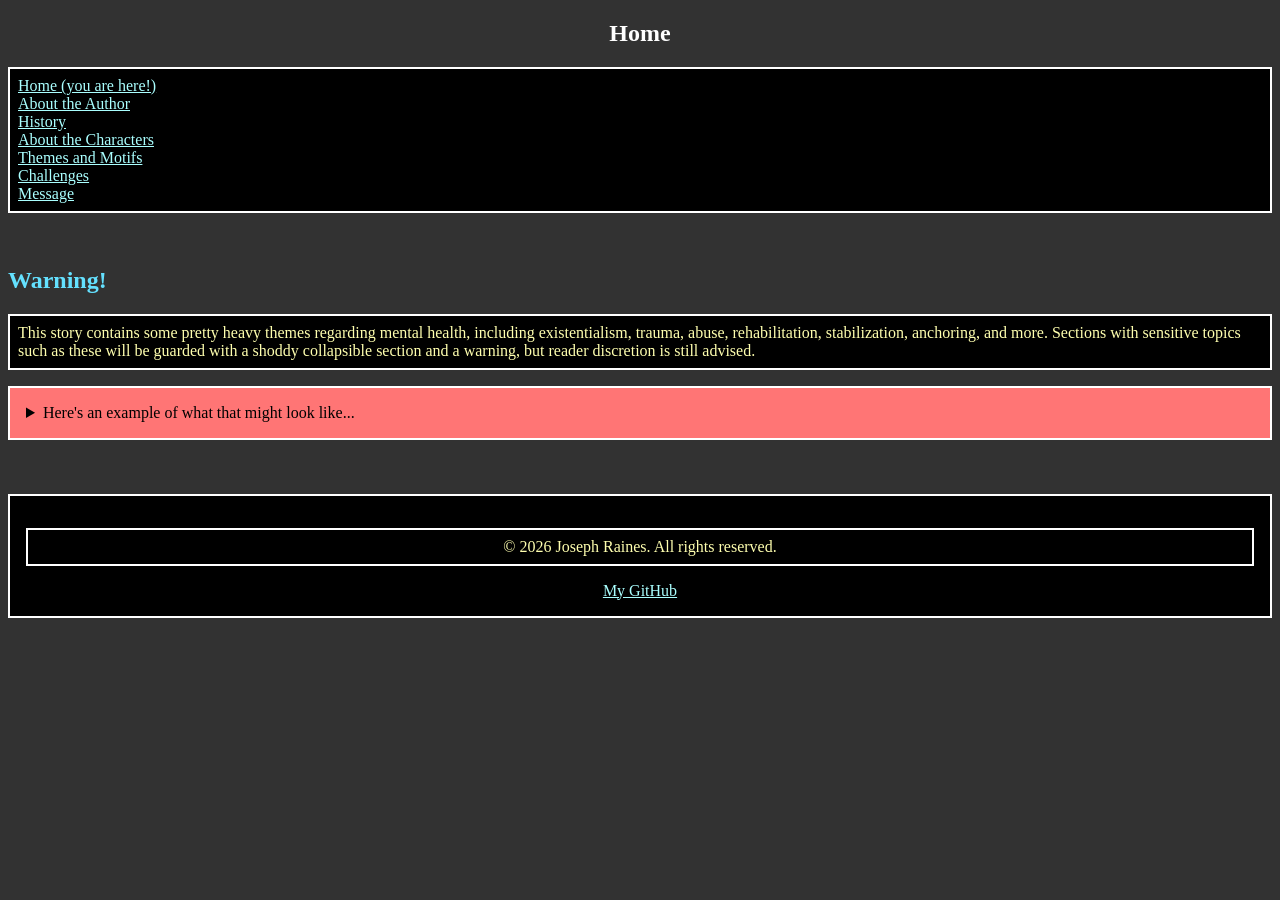
<file: index.html>
<!DOCTYPE html>
<html lang="en">
<head>
    <meta charset="UTF-8">
    <meta name="viewport" content="width=device-width, initial-scale=1.0">
    <title>Home</title>
    <link rel="stylesheet" href="main.css" />
</head>
<body>

    <nav>
        <h1>Home</h1>
        <ul>
          <a href="index.html">Home (you are here!)</a>
          <br>
          <a href="author.html">About the Author</a>
          <br>
          <a href="history.html">History</a>
          <br>
          <a href="characters.html">About the Characters</a>
          <br>
          <a href="themes.html">Themes and Motifs</a>
          <br>
          <a href="challenges.html">Challenges</a>
          <br>
          <a href="message.html">Message</a>
        </ul>
    </nav>

    <br>
    
    <h2>Warning!</h2>
    <p>
        This story contains some pretty heavy themes regarding mental health, including existentialism, trauma, abuse, rehabilitation, stabilization, anchoring, and more. Sections with sensitive topics such as these will be guarded with a shoddy collapsible section and a warning, but reader discretion is still advised.
    </p>
    
    <details>
        <summary>Here's an example of what that might look like...</summary>
        <p>Boo!</p>
    </details>

    <br>
    <br>
    <br>

    <footer>
      <p>&copy; 2026 Joseph Raines. All rights reserved.</p>
      <a href="https://github.com/ARandomBoY21" target="_blank">My GitHub</a>
    </footer>

</body>
</html>
</file>
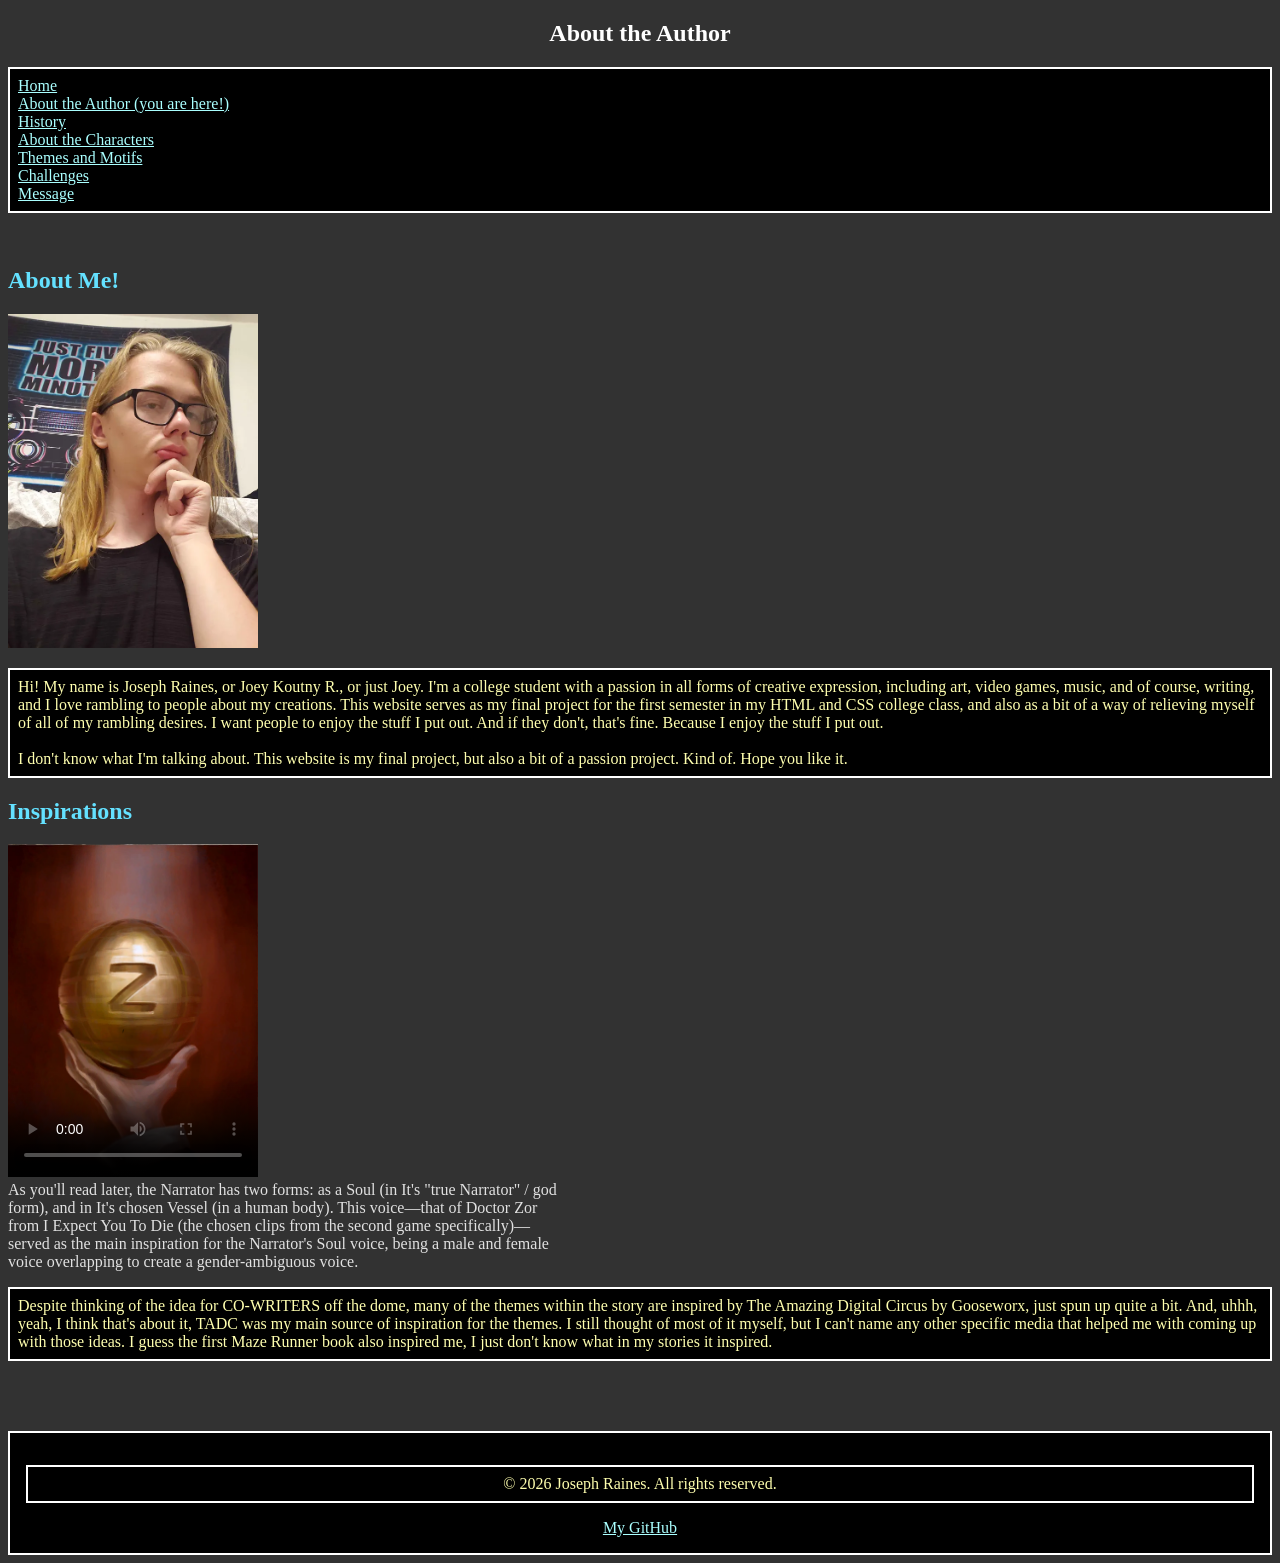
<file: author.html>
<!DOCTYPE html>
<html lang="en">
<head>
    <meta charset="UTF-8">
    <meta name="viewport" content="width=device-width, initial-scale=1.0">
    <title>About the Author</title>
    <link rel="stylesheet" href="main.css" />
</head>
<body>

    <nav>
        <h1>About the Author</h1>
        <ul>
          <a href="index.html">Home</a>
          <br>
          <a href="author.html">About the Author (you are here!)</a>
          <br>
          <a href="history.html">History</a>
          <br>
          <a href="characters.html">About the Characters</a>
          <br>
          <a href="themes.html">Themes and Motifs</a>
          <br>
          <a href="challenges.html">Challenges</a>
          <br>
          <a href="message.html">Message</a>
        </ul>
    </nav>

    <br>
    
    <h2>About Me!</h2>
    <img src="images/old_joey_pic.webp" alt="A pretty old picture of me doing the MatPat thinking pose." style="width: 250px; height: auto;">
    <p>
        Hi! My name is Joseph Raines, or Joey Koutny R., or just Joey. I'm a college student with a passion in all forms of creative expression, including art, video games, music, and of course, writing, and I love rambling to people about my creations. This website serves as my final project for the first semester in my HTML and CSS college class, and also as a bit of a way of relieving myself of all of my rambling desires. I want people to enjoy the stuff I put out. And if they don't, that's fine. Because I enjoy the stuff I put out.
        <br>
        <br>
        I don't know what I'm talking about. This website is my final project, but also a bit of a passion project. Kind of. Hope you like it.
    </p>
    <h2>Inspirations</h2>
    <video width="250px" height="auto" controls poster="images/zor_video_thumbnail.webp">
        <source src="media/zor_voice.mp4" type="video/mp4">
        Your browser does not support the video tag.
    </video>
    <div class="cap">
        As you'll read later, the Narrator has two forms: as a Soul (in It's "true Narrator" / god form), and in It's chosen Vessel (in a human body). This voice—that of Doctor Zor from I Expect You To Die (the chosen clips from the second game specifically)—served as the main inspiration for the Narrator's Soul voice, being a male and female voice overlapping to create a gender-ambiguous voice.
    </div>
    <p>
        Despite thinking of the idea for CO-WRITERS off the dome, many of the themes within the story are inspired by The Amazing Digital Circus by Gooseworx, just spun up quite a bit. And, uhhh, yeah, I think that's about it, TADC was my main source of inspiration for the themes. I still thought of most of it myself, but I can't name any other specific media that helped me with coming up with those ideas. I guess the first Maze Runner book also inspired me, I just don't know what in my stories it inspired.
    </p>

    <br>
    <br>
    <br>

    <footer>
      <p>&copy; 2026 Joseph Raines. All rights reserved.</p>
      <a href="https://github.com/ARandomBoY21" target="_blank">My GitHub</a>
    </footer>

</body>
</html>
</file>
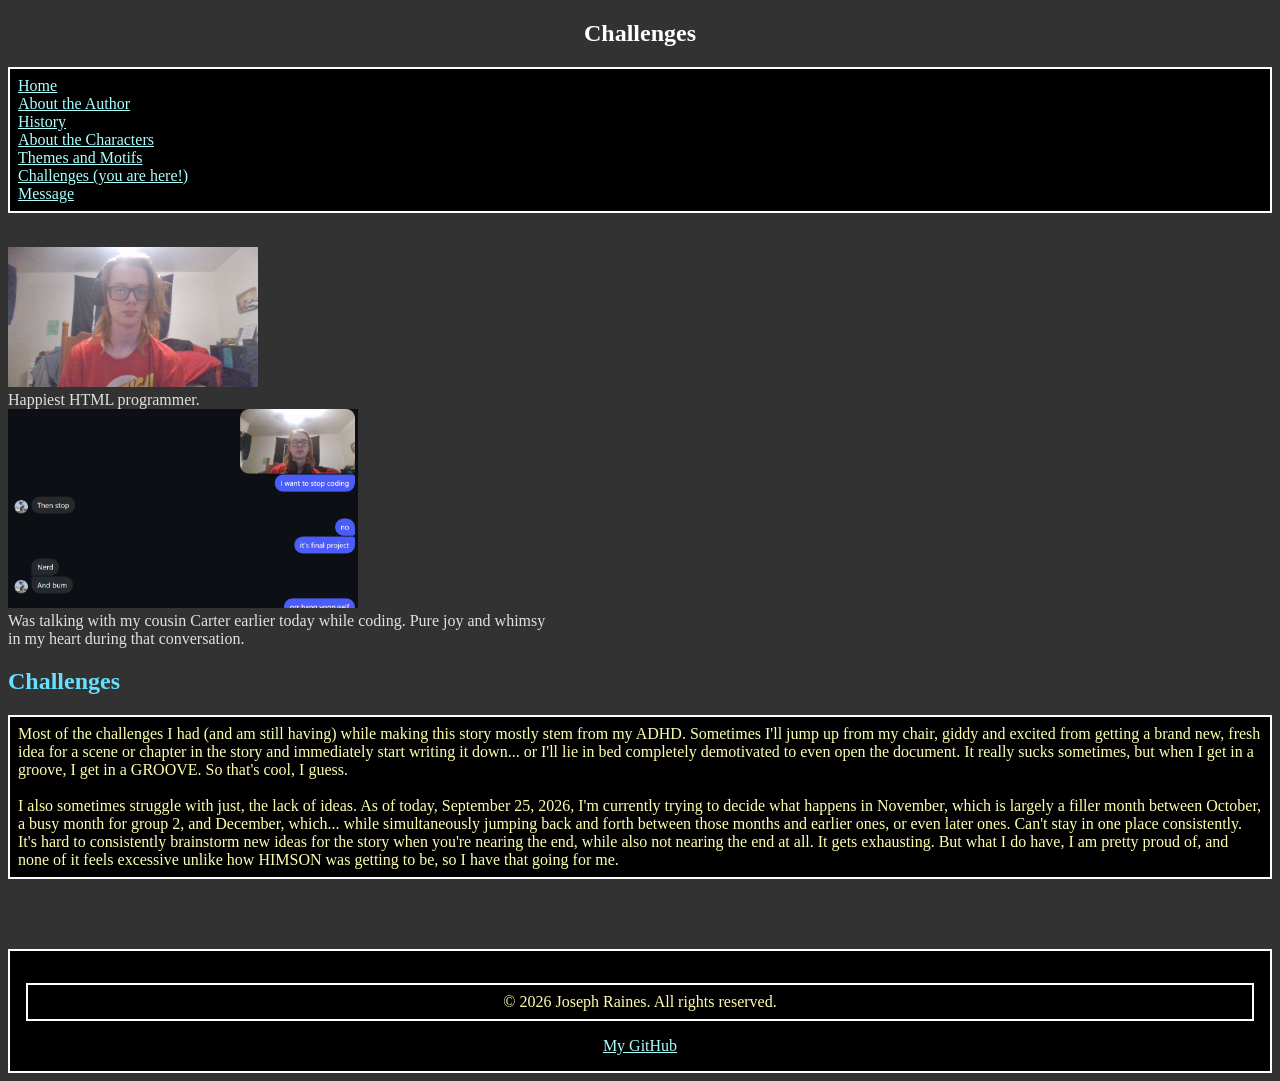
<file: challenges.html>
<!DOCTYPE html>
<html lang="en">
<head>
    <meta charset="UTF-8">
    <meta name="viewport" content="width=device-width, initial-scale=1.0">
    <title>Challenges</title>
    <link rel="stylesheet" href="main.css" />
</head>
<body>

    <nav>
        <h1>Challenges</h1>
        <ul>
          <a href="index.html">Home</a>
          <br>
          <a href="author.html">About the Author</a>
          <br>
          <a href="history.html">History</a>
          <br>
          <a href="characters.html">About the Characters</a>
          <br>
          <a href="themes.html">Themes and Motifs</a>
          <br>
          <a href="challenges.html">Challenges (you are here!)</a>
          <br>
          <a href="message.html">Message</a>
        </ul>
    </nav>

    <br>

    <img src="images/happiest_html_programmer.jpg" alt="Me looking great." style="width: 250px; height: auto;">
    <div class="cap">
        Happiest HTML programmer.
    </div>

    <img src="images/carter_insta.png" alt="Me talking with my cousin Carter on Instagram." style="width: 350px; height: auto;">
    <div class="cap">
        Was talking with my cousin Carter earlier today while coding. Pure joy and whimsy in my heart during that conversation.
    </div>
    
    <h2>Challenges</h2>
    <p>
        Most of the challenges I had (and am still having) while making this story mostly stem from my ADHD. Sometimes I'll jump up from my chair, giddy and excited from getting a brand new, fresh idea for a scene or chapter in the story and immediately start writing it down... or I'll lie in bed completely demotivated to even open the document. It really sucks sometimes, but when I get in a groove, I get in a GROOVE. So that's cool, I guess.
        <br>
        <br>
        I also sometimes struggle with just, the lack of ideas. As of today, September 25, 2026, I'm currently trying to decide what happens in November, which is largely a filler month between October, a busy month for group 2, and December, which... while simultaneously jumping back and forth between those months and earlier ones, or even later ones. Can't stay in one place consistently. It's hard to consistently brainstorm new ideas for the story when you're nearing the end, while also not nearing the end at all. It gets exhausting. But what I do have, I am pretty proud of, and none of it feels excessive unlike how HIMSON was getting to be, so I have that going for me.
    </p>

    <br>
    <br>
    <br>

    <footer>
      <p>&copy; 2026 Joseph Raines. All rights reserved.</p>
      <a href="https://github.com/ARandomBoY21" target="_blank">My GitHub</a>
    </footer>

</body>
</html>
</file>
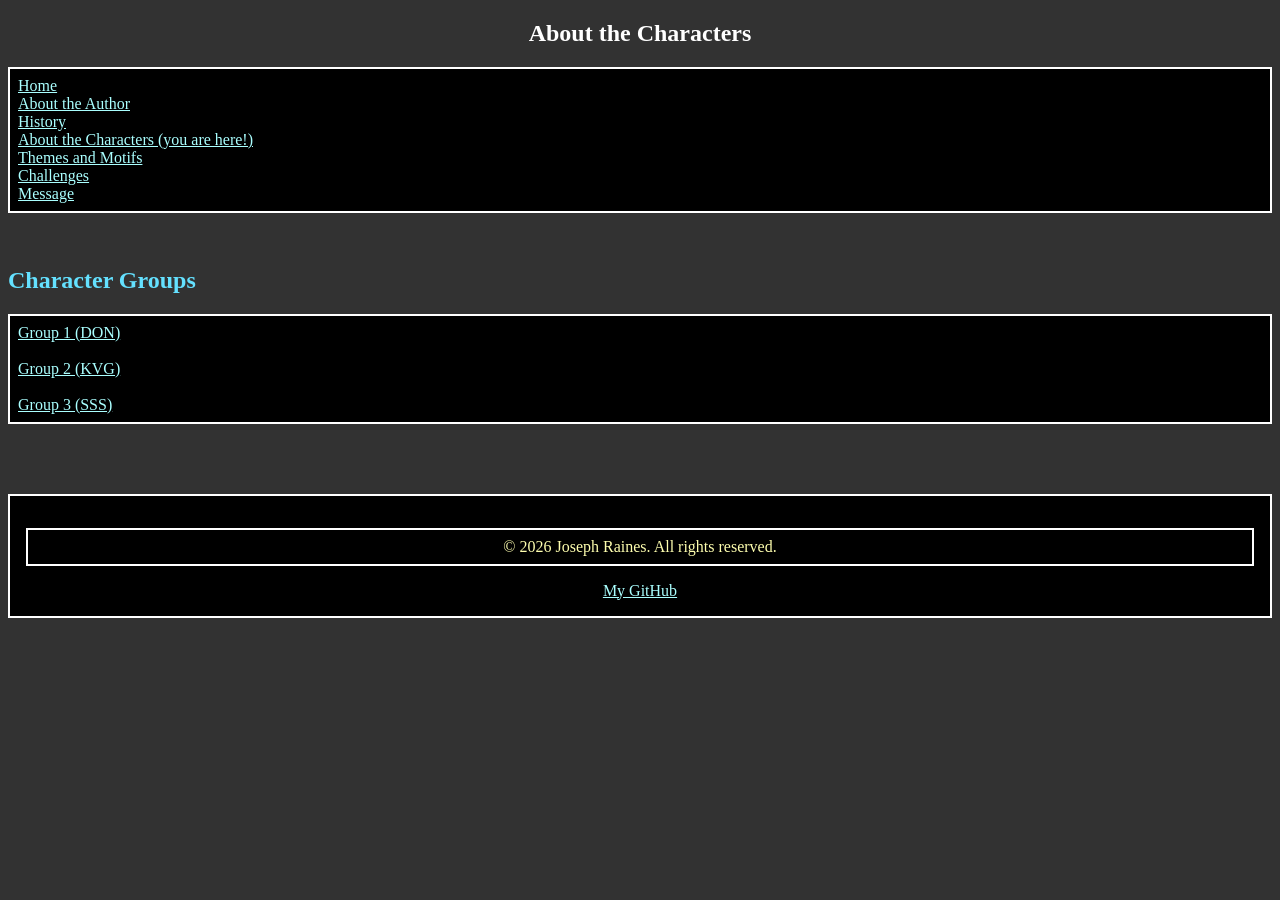
<file: characters.html>
<!DOCTYPE html>
<html lang="en">
<head>
    <meta charset="UTF-8">
    <meta name="viewport" content="width=device-width, initial-scale=1.0">
    <title>About the Characters</title>
    <link rel="stylesheet" href="main.css" />
</head>
<body>

    <nav>
        <h1>About the Characters</h1>
        <ul>
          <a href="index.html">Home</a>
          <br>
          <a href="author.html">About the Author</a>
          <br>
          <a href="history.html">History</a>
          <br>
          <a href="characters.html">About the Characters (you are here!)</a>
          <br>
          <a href="themes.html">Themes and Motifs</a>
          <br>
          <a href="challenges.html">Challenges</a>
          <br>
          <a href="message.html">Message</a>
        </ul>
    </nav>

    <br>
    
    <h2>Character Groups</h2>
    <p>
        <a href="group1.html">Group 1 (DON)</a>
        <br>
        <br>
        <a href="group2.html">Group 2 (KVG)</a>
        <br>
        <br>
        <a href="group3.html">Group 3 (SSS)</a>
    </p>

    <br>
    <br>
    <br>

    <footer>
      <p>&copy; 2026 Joseph Raines. All rights reserved.</p>
      <a href="https://github.com/ARandomBoY21" target="_blank">My GitHub</a>
    </footer>

</body>
</html>
</file>
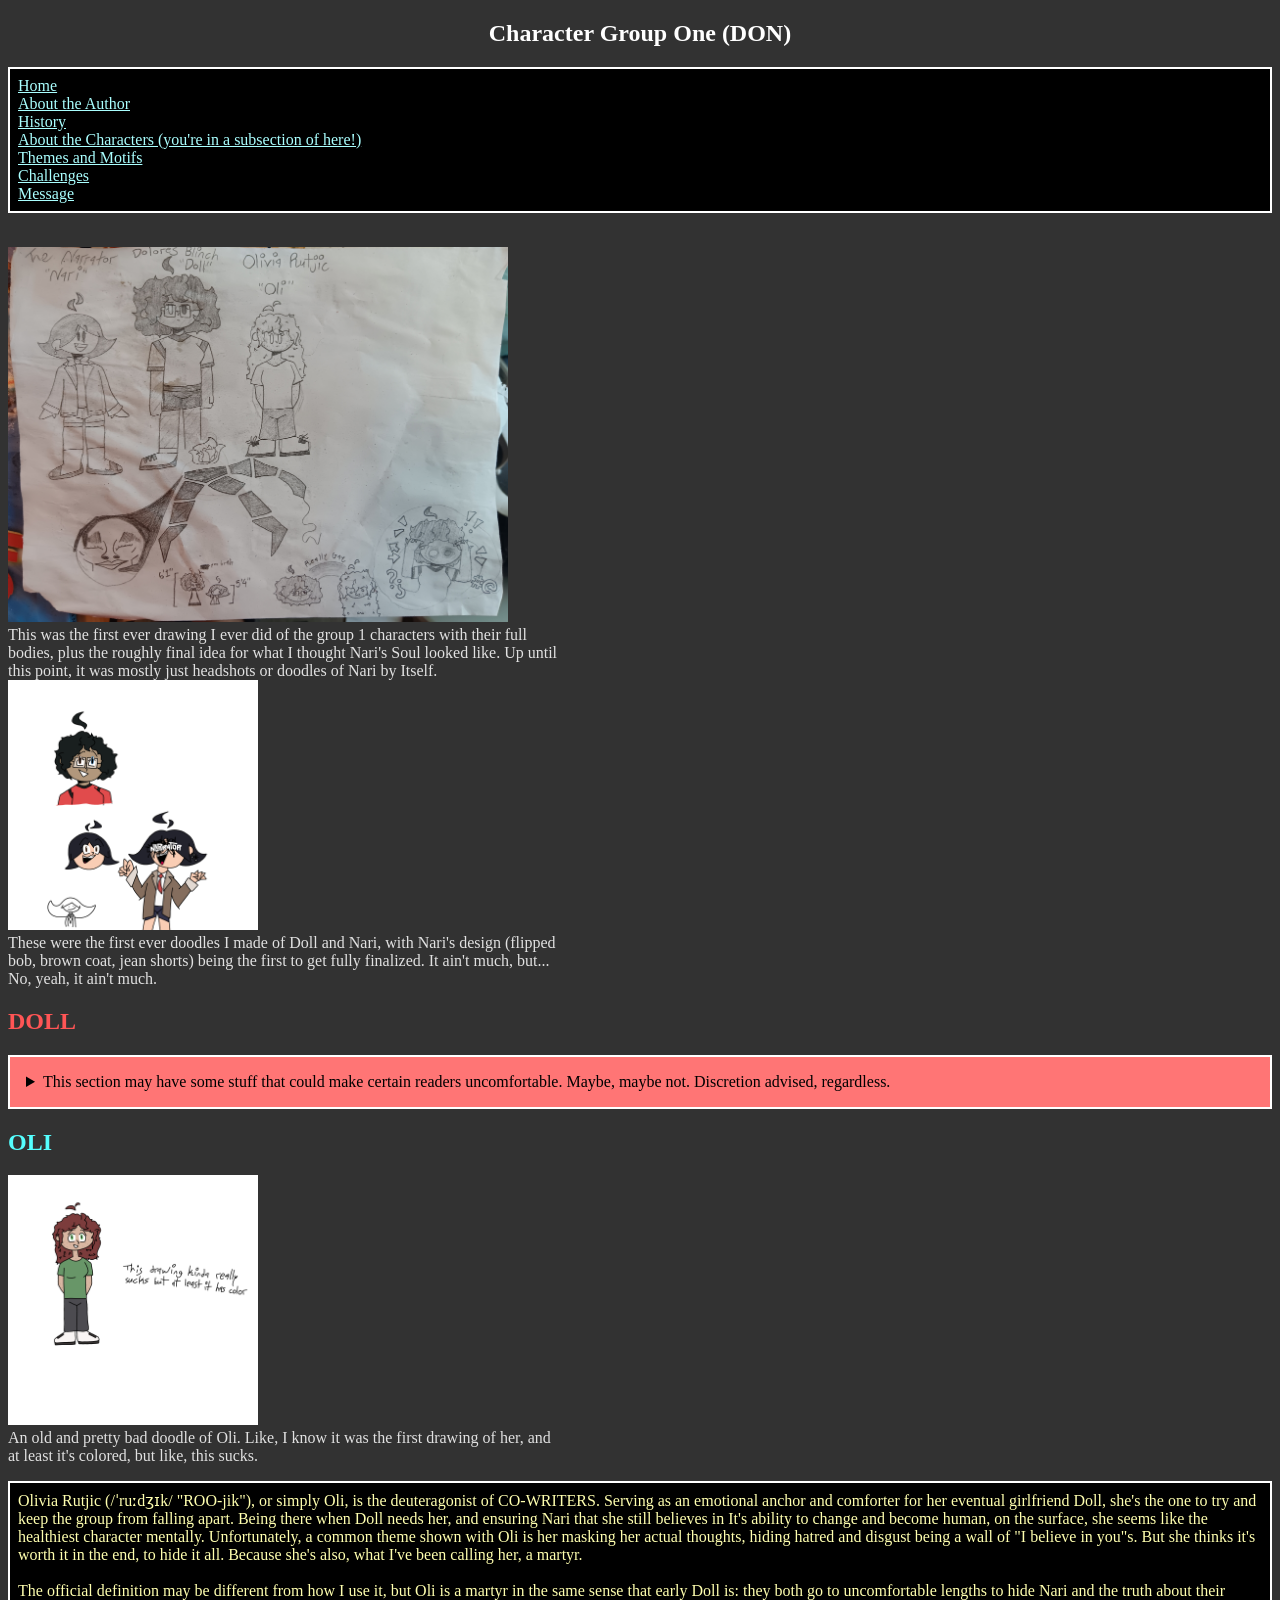
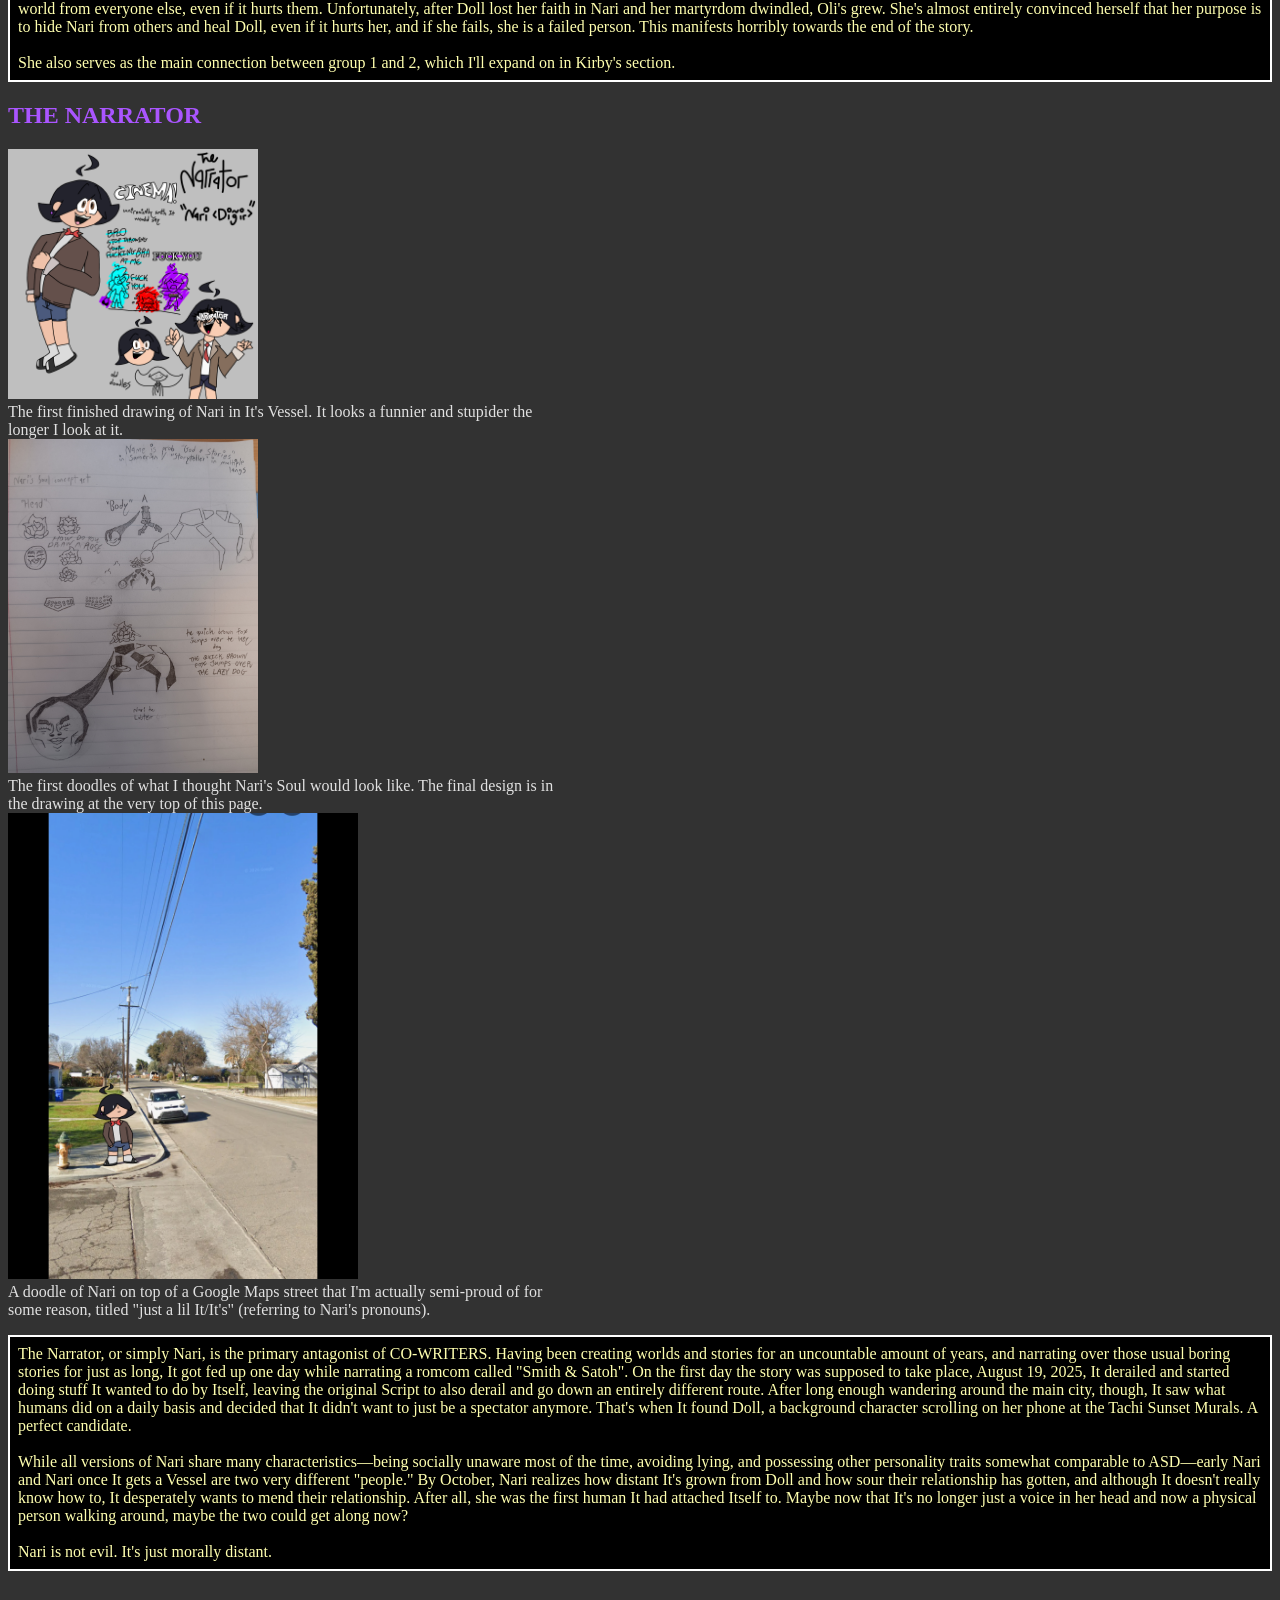
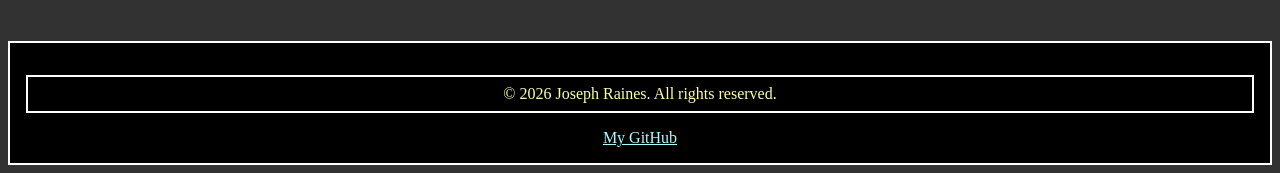
<file: group1.html>
<!DOCTYPE html>
<html lang="en">
<head>
    <meta charset="UTF-8">
    <meta name="viewport" content="width=device-width, initial-scale=1.0">
    <title>Character Group One (DON)</title>
    <link rel="stylesheet" href="main.css" />
</head>
<body>

    <nav>
        <h1>Character Group One (DON)</h1>
        <ul>
          <a href="index.html">Home</a>
          <br>
          <a href="author.html">About the Author</a>
          <br>
          <a href="history.html">History</a>
          <br>
          <a href="characters.html">About the Characters (you're in a subsection of here!)</a>
          <br>
          <a href="themes.html">Themes and Motifs</a>
          <br>
          <a href="challenges.html">Challenges</a>
          <br>
          <a href="message.html">Message</a>
        </ul>
    </nav>

    <br>

    <img src="images/group1_references.jpg" alt="The first drawing I made of the main trio that included their full bodies, made on the first day of college on August 10, 2026." style="width: 500px; height: auto;">
    <div class="cap">
        This was the first ever drawing I ever did of the group 1 characters with their full bodies, plus the roughly final idea for what I thought Nari's Soul looked like. Up until this point, it was mostly just headshots or doodles of Nari by Itself.
    </div>

    <img src="images/first_co-writers_doodles.jpg" alt="The first doodles of Doll and Nari I ever did, Nari's design being the first to get finalized." style="width: 250px; height: auto;">
    <div class="cap">
        These were the first ever doodles I made of Doll and Nari, with Nari's design (flipped bob, brown coat, jean shorts) being the first to get fully finalized. It ain't much, but... No, yeah, it ain't much.
    </div>
    
    <cr>DOLL</cr>
    <details>
        <summary>This section may have some stuff that could make certain readers uncomfortable. Maybe, maybe not. Discretion advised, regardless.</summary>
        <br>
        <img src="images/doll_nari_digital_doodle.png" alt="A quick digital drawing of Doll and Nari I made on strawpage." style="width: 250px; height: auto;">
        <div class="cap">
            A quick digital doodle of Doll and Nari I made on strawpage.
        </div>
        <p>
            Dolores Blinch, or simply Doll, is the protagonist of CO-WRITERS. The more expanded upon and completed version of Taylor, she suddenly gained consciousness on August 20, 2025 due to Nari desiring but not knowing how to achieve humanity, and It thinking that achieving those goals through another human was what was needed. Early on in the story, even with the introduction of Oli later, she serves as the main example of how Nari's actions affect people's livelihoods, present and future. Nari is very uncaring to Doll early on, and It forces her to do stuff she doesn't want to do or go along with, and so their relationship is built on what is essentially verbal and emotional abuse, and being taken advantage of during a vulnerable stage in life.
            <br>
            <br>
            Later, once Nari gets It's Vessel, their story becomes more focused on the desire but inability to forgive, specifically trying to forgive someone who clearly changed or is actively trying to change. Doll can see Nari's want to change, and she can even see It's improvements, but that doesn't make it any more possible for her to forgive it. And the worst part is that she used to believe It could be what It wanted. A human. Someone who changed for the better, and someone who got what they wanted. But ever since that day, September 24, where Doll was accidentally killed and left dead for 14 seconds, that dream has been shattered. It especially sucks when she has to watch Oli keep her faith in Nari, still clinging onto the belief that It can change and become human. It sure would be beneficial for everyone involved, but unfortunately, Doll just can't believe in It anymore.
            <br>
            <br>
            Doll also has themes of martyrdom in her story, going through uncomfortable lengths to keep the truth about Nari and their world from everyone else in the city, although they dwindle as her faith in Nari does. Oli's the one to pick those themes right back up, though.
        </p>
    </details>

    <cc>OLI</cc>
    <img src="images/old_bad_oli_doodle.jpg" alt="An old and pretty bad doodle of Oli." style="width: 250px; height: auto;">
    <div class="cap">
        An old and pretty bad doodle of Oli. Like, I know it was the first drawing of her, and at least it's colored, but like, this sucks.
    </div>
    <p>
        Olivia Rutjic (/ˈruːdʒɪk/ "ROO-jik"), or simply Oli, is the deuteragonist of CO-WRITERS. Serving as an emotional anchor and comforter for her eventual girlfriend Doll, she's the one to try and keep the group from falling apart. Being there when Doll needs her, and ensuring Nari that she still believes in It's ability to change and become human, on the surface, she seems like the healthiest character mentally. Unfortunately, a common theme shown with Oli is her masking her actual thoughts, hiding hatred and disgust being a wall of "I believe in you"s. But she thinks it's worth it in the end, to hide it all. Because she's also, what I've been calling her, a martyr.
        <br>
        <br>
        The official definition may be different from how I use it, but Oli is a martyr in the same sense that early Doll is: they both go to uncomfortable lengths to hide Nari and the truth about their world from everyone else, even if it hurts them. Unfortunately, after Doll lost her faith in Nari and her martyrdom dwindled, Oli's grew. She's almost entirely convinced herself that her purpose is to hide Nari from others and heal Doll, even if it hurts her, and if she fails, she is a failed person. This manifests horribly towards the end of the story.
        <br>
        <br>
        She also serves as the main connection between group 1 and 2, which I'll expand on in Kirby's section.
    </p>

    <cp>THE NARRATOR</cp>
    <img src="images/first_finished_nari_drawing.png" alt="The first finished drawing of Nari in It's Vessel." style="width: 250px; height: auto;">
    <div class="cap">
        The first finished drawing of Nari in It's Vessel. It looks a funnier and stupider the longer I look at it.
    </div>
    <img src="images/god_nari_doodles.jpg" alt="The first doodles of what I thought Nari's Soul would look like." style="width: 250px; height: auto;">
    <div class="cap">
        The first doodles of what I thought Nari's Soul would look like. The final design is in the drawing at the very top of this page.
    </div>
    <img src="images/just_a_lil_It_It's.png" alt="A doodle of Nari on top of a Google Maps street, titled 'just a lil It/It's'." style="width: 350px; height: auto;">
    <div class="cap">
        A doodle of Nari on top of a Google Maps street that I'm actually semi-proud of for some reason, titled "just a lil It/It's" (referring to Nari's pronouns).
    </div>
    <p>
        The Narrator, or simply Nari, is the primary antagonist of CO-WRITERS. Having been creating worlds and stories for an uncountable amount of years, and narrating over those usual boring stories for just as long, It got fed up one day while narrating a romcom called "Smith & Satoh". On the first day the story was supposed to take place, August 19, 2025, It derailed and started doing stuff It wanted to do by Itself, leaving the original Script to also derail and go down an entirely different route. After long enough wandering around the main city, though, It saw what humans did on a daily basis and decided that It didn't want to just be a spectator anymore. That's when It found Doll, a background character scrolling on her phone at the Tachi Sunset Murals. A perfect candidate.
        <br>
        <br>
        While all versions of Nari share many characteristics—being socially unaware most of the time, avoiding lying, and possessing other personality traits somewhat comparable to ASD—early Nari and Nari once It gets a Vessel are two very different "people." By October, Nari realizes how distant It's grown from Doll and how sour their relationship has gotten, and although It doesn't really know how to, It desperately wants to mend their relationship. After all, she was the first human It had attached Itself to. Maybe now that It's no longer just a voice in her head and now a physical person walking around, maybe the two could get along now?
        <br>
        <br>
        Nari is not evil. It's just morally distant.
    </p>

    <br>
    <br>
    <br>

    <footer>
      <p>&copy; 2026 Joseph Raines. All rights reserved.</p>
      <a href="https://github.com/ARandomBoY21" target="_blank">My GitHub</a>
    </footer>

</body>
</html>
</file>
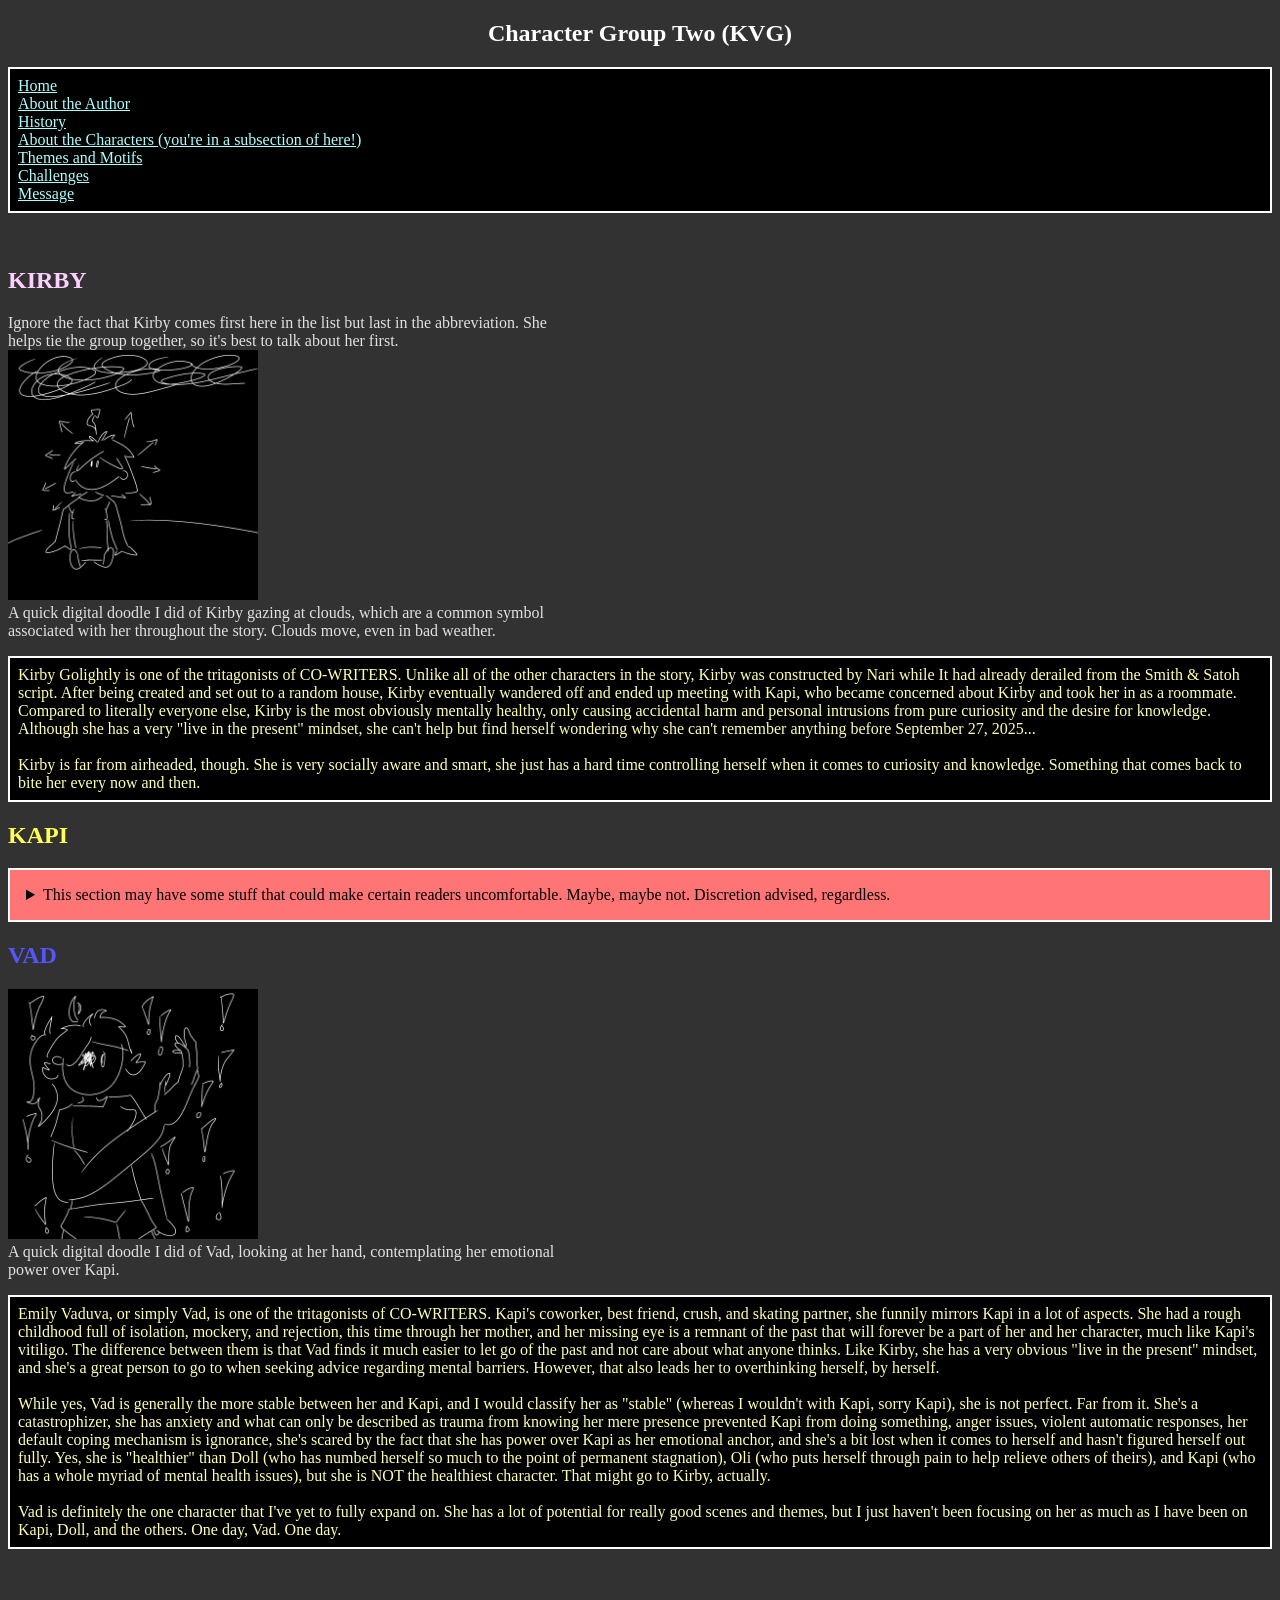
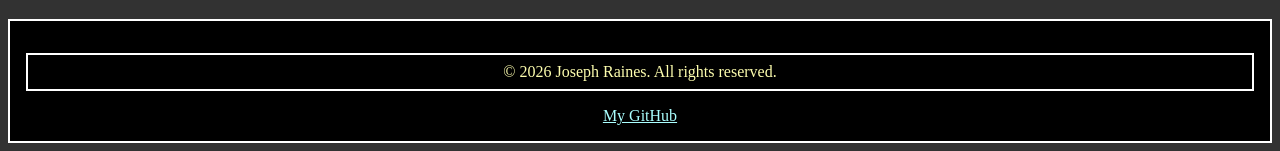
<file: group2.html>
<!DOCTYPE html>
<html lang="en">
<head>
    <meta charset="UTF-8">
    <meta name="viewport" content="width=device-width, initial-scale=1.0">
    <title>Character Group Two (KVG)</title>
    <link rel="stylesheet" href="main.css" />
</head>
<body>

    <nav>
        <h1>Character Group Two (KVG)</h1>
        <ul>
          <a href="index.html">Home</a>
          <br>
          <a href="author.html">About the Author</a>
          <br>
          <a href="history.html">History</a>
          <br>
          <a href="characters.html">About the Characters (you're in a subsection of here!)</a>
          <br>
          <a href="themes.html">Themes and Motifs</a>
          <br>
          <a href="challenges.html">Challenges</a>
          <br>
          <a href="message.html">Message</a>
        </ul>
    </nav>

    <br>
    
    <cw>KIRBY</cw>
    <div class="cap">Ignore the fact that Kirby comes first here in the list but last in the abbreviation. She helps tie the group together, so it's best to talk about her first.</div>
    <img src="images/kirby_doodle.jpg" alt="A quick digital doodle I did of Kirby looking at clouds." style="width: 250px; height: auto;">
    <div class="cap">
        A quick digital doodle I did of Kirby gazing at clouds, which are a common symbol associated with her throughout the story. Clouds move, even in bad weather.
    </div>
    <p>
        Kirby Golightly is one of the tritagonists of CO-WRITERS. Unlike all of the other characters in the story, Kirby was constructed by Nari while It had already derailed from the Smith & Satoh script. After being created and set out to a random house, Kirby eventually wandered off and ended up meeting with Kapi, who became concerned about Kirby and took her in as a roommate. Compared to literally everyone else, Kirby is the most obviously mentally healthy, only causing accidental harm and personal intrusions from pure curiosity and the desire for knowledge. Although she has a very "live in the present" mindset, she can't help but find herself wondering why she can't remember anything before September 27, 2025...
        <br>
        <br>
        Kirby is far from airheaded, though. She is very socially aware and smart, she just has a hard time controlling herself when it comes to curiosity and knowledge. Something that comes back to bite her every now and then.
    </p>

    <cy>KAPI</cy>
    <details>
        <img src="images/kapi_doodle.jpg" alt="A quick digital doodle I did of Kapi, faceless and with scribbles all over her body." style="width: 250px; height: auto;">
        <div class="cap">
            A quick digital doodle I did of a faceless Kapi, with white scribbles all over her body to mark her vitiligo patches.
        </div>
        <img src="images/kapi_digital_doodle.png" alt="A more recent digital doodle I did of Kapi, this time with text." style="width: 250px; height: auto;">
        <div class="cap">
            Ditto, just colored and somehow with less effort.
        </div>
        <summary>This section may have some stuff that could make certain readers uncomfortable. Maybe, maybe not. Discretion advised, regardless.</summary>
        <p>
            Cassidy Kapiecki (/kəˈpiːki/ kuh-PEE-kee), or simply Kapi, is one of the tritagonists of CO-WRITERS. Being the one character to get the most info-dumps out of anyone (as a way of getting my HIMSON habits out of my system), she was born with vitiligo, a disorder that causes the skin to lose its melanin, leaving her face, neck, and lower arms and legs almost completely white by a young age, with white patches remaining scattered across her upper arms, shoulders, chest, back, abdomen, and upper legs. Kapi is by far the most mentally challenged person in the story by far, suffering from past issues with bullying, mockery, isolation, rejection, and ongoing issues involving unhealthy anchoring, self-judgement, negative self-imagery, panic attacks, unwanted thoughts. When Kirby first meets her, Kapi is in a state of her life where she is, quite literally, pretending to be white, wearing long and oversized clothing to hide the areas unaffected by her vitiligo. However, after Kirby accidentally finds out and convinces her to come out about it to her best friend and coworker Vad, Kapi's story becomes one of letting other people help you with your problems. Something which Kapi was unable to do for most of her life due to sheltering herself from others. In an attempt to protect herself from harm, she only started hurting more.
            <br>
            <br>
            Kapi is also the character I like projecting onto the most, for some reason. Like, not anything super personal, but Kapi is officially diagnosed with ADHD, so she really does give me a lot of freedom to put in some of my own experiences in there, like needing fidget toys for regulation, a constantly changing attention span depending on what she's doing, and small but harmless habits that she constantly does. She's really the only character that I let myself put as much as I want onto her, as even though I said I learned from HIMSON not to do that, it's still a burning desire in my heart to do it regardless. So Kapi lets me do that sometimes. Thanks, Kapi.
        </p>
    </details>

    <cb>VAD</cb>
    <img src="images/vad_doodle.jpg" alt="A quick digital doodle I did of Vad, looking at her hand, contemplating her emotional power over Kapi." style="width: 250px; height: auto;">
        <div class="cap">
            A quick digital doodle I did of Vad, looking at her hand, contemplating her emotional power over Kapi.
        </div>
    <p>
        Emily Vaduva, or simply Vad, is one of the tritagonists of CO-WRITERS. Kapi's coworker, best friend, crush, and skating partner, she funnily mirrors Kapi in a lot of aspects. She had a rough childhood full of isolation, mockery, and rejection, this time through her mother, and her missing eye is a remnant of the past that will forever be a part of her and her character, much like Kapi's vitiligo. The difference between them is that Vad finds it much easier to let go of the past and not care about what anyone thinks. Like Kirby, she has a very obvious "live in the present" mindset, and she's a great person to go to when seeking advice regarding mental barriers. However, that also leads her to overthinking herself, by herself.
        <br>
        <br>
        While yes, Vad is generally the more stable between her and Kapi, and I would classify her as "stable" (whereas I wouldn't with Kapi, sorry Kapi), she is not perfect. Far from it. She's a catastrophizer, she has anxiety and what can only be described as trauma from knowing her mere presence prevented Kapi from doing something, anger issues, violent automatic responses, her default coping mechanism is ignorance, she's scared by the fact that she has power over Kapi as her emotional anchor, and she's a bit lost when it comes to herself and hasn't figured herself out fully. Yes, she is "healthier" than Doll (who has numbed herself so much to the point of permanent stagnation), Oli (who puts herself through pain to help relieve others of theirs), and Kapi (who has a whole myriad of mental health issues), but she is NOT the healthiest character. That might go to Kirby, actually.
        <br>
        <br>
        Vad is definitely the one character that I've yet to fully expand on. She has a lot of potential for really good scenes and themes, but I just haven't been focusing on her as much as I have been on Kapi, Doll, and the others. One day, Vad. One day.
    </p>

    <br>
    <br>
    <br>

    <footer>
      <p>&copy; 2026 Joseph Raines. All rights reserved.</p>
      <a href="https://github.com/ARandomBoY21" target="_blank">My GitHub</a>
    </footer>

</body>
</html>
</file>
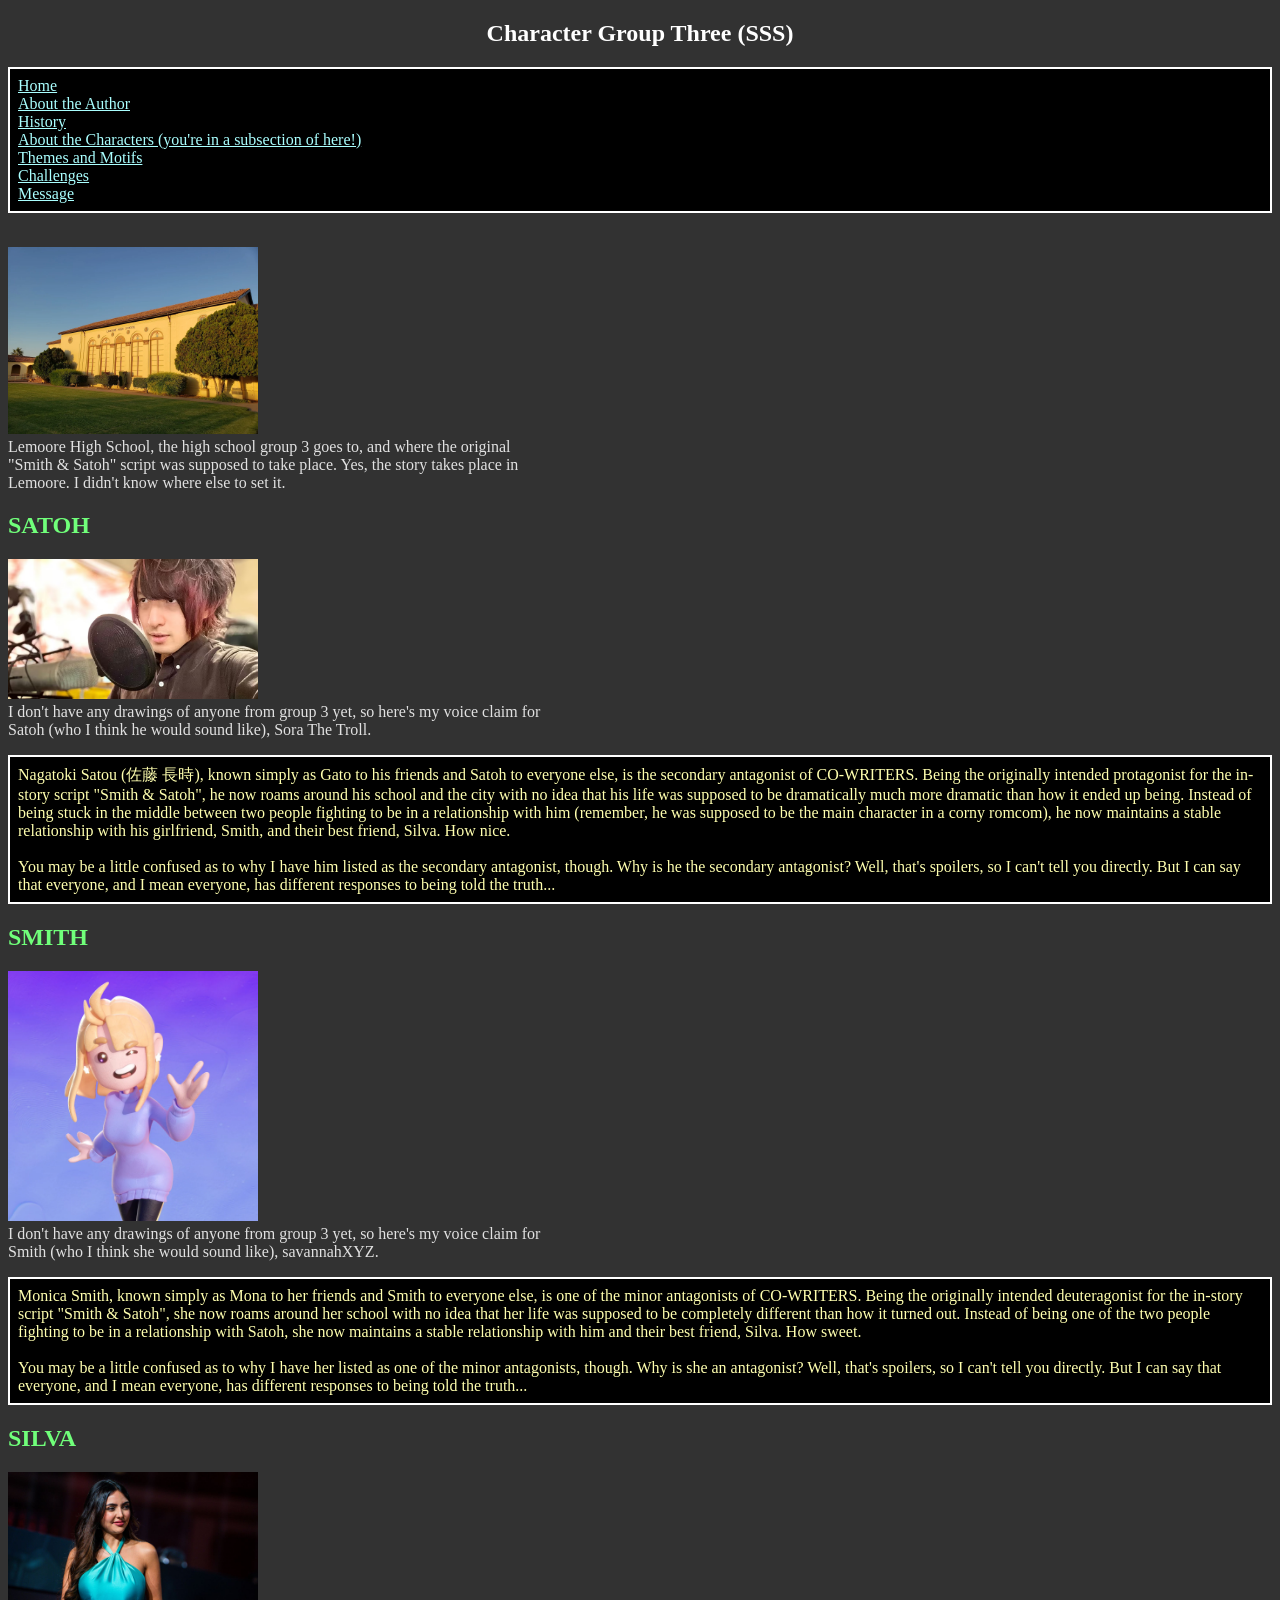
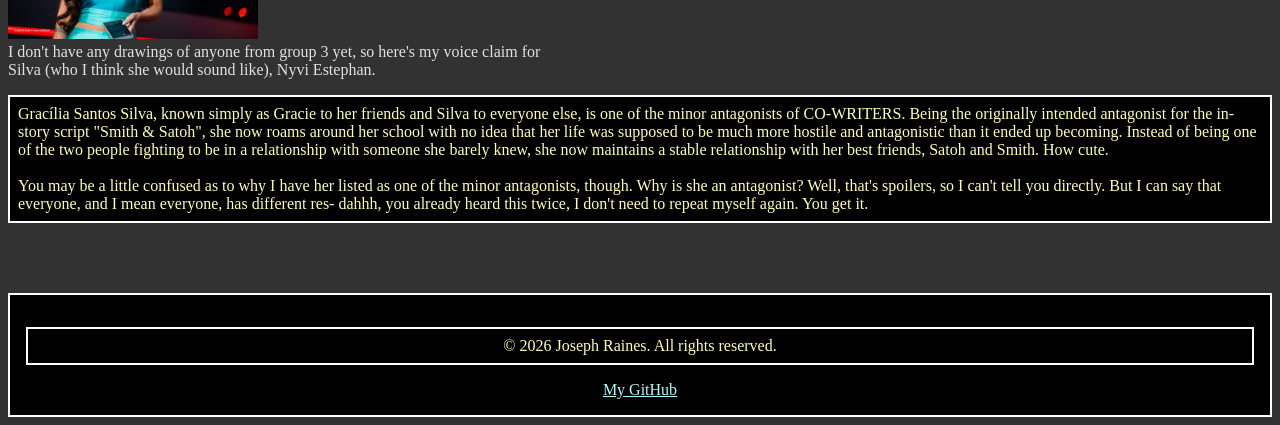
<file: group3.html>
<!DOCTYPE html>
<html lang="en">
<head>
    <meta charset="UTF-8">
    <meta name="viewport" content="width=device-width, initial-scale=1.0">
    <title>Character Group Three (SSS)</title>
    <link rel="stylesheet" href="main.css" />
</head>
<body>

    <nav>
        <h1>Character Group Three (SSS)</h1>
        <ul>
          <a href="index.html">Home</a>
          <br>
          <a href="author.html">About the Author</a>
          <br>
          <a href="history.html">History</a>
          <br>
          <a href="characters.html">About the Characters (you're in a subsection of here!)</a>
          <br>
          <a href="themes.html">Themes and Motifs</a>
          <br>
          <a href="challenges.html">Challenges</a>
          <br>
          <a href="message.html">Message</a>
        </ul>
    </nav>

    <br>

    <img src="images/lhs.webp" alt="The high school group 3 goes to, and where the original Smith & Satoh script was supposed to take place." style="width: 250px; height: auto;">
    <div class="cap">
        Lemoore High School, the high school group 3 goes to, and where the original "Smith & Satoh" script was supposed to take place. Yes, the story takes place in Lemoore. I didn't know where else to set it.
    </div>
    
    <cg>SATOH</cg>
    <img src="images/sorathetroll.avif" alt="My voice claim for Satoh, Sora The Troll." style="width: 250px; height: auto;">
    <div class="cap">
        I don't have any drawings of anyone from group 3 yet, so here's my voice claim for Satoh (who I think he would sound like), Sora The Troll.
    </div>
    <p>
        Nagatoki Satou (佐藤 長時), known simply as Gato to his friends and Satoh to everyone else, is the secondary antagonist of CO-WRITERS. Being the originally intended protagonist for the in-story script "Smith & Satoh", he now roams around his school and the city with no idea that his life was supposed to be dramatically much more dramatic than how it ended up being. Instead of being stuck in the middle between two people fighting to be in a relationship with him (remember, he was supposed to be the main character in a corny romcom), he now maintains a stable relationship with his girlfriend, Smith, and their best friend, Silva. How nice.
        <br>
        <br>
        You may be a little confused as to why I have him listed as the secondary antagonist, though. Why is he the secondary antagonist? Well, that's spoilers, so I can't tell you directly. But I can say that everyone, and I mean everyone, has different responses to being told the truth...
    </p>

    <cg>SMITH</cg>
    <img src="images/savannahxyz.webp" alt="My voice claim for Smith, savannahXYZ." style="width: 250px; height: auto;">
    <div class="cap">
        I don't have any drawings of anyone from group 3 yet, so here's my voice claim for Smith (who I think she would sound like), savannahXYZ.
    </div>
    <p>
        Monica Smith, known simply as Mona to her friends and Smith to everyone else, is one of the minor antagonists of CO-WRITERS. Being the originally intended deuteragonist for the in-story script "Smith & Satoh", she now roams around her school with no idea that her life was supposed to be completely different than how it turned out. Instead of being one of the two people fighting to be in a relationship with Satoh, she now maintains a stable relationship with him and their best friend, Silva. How sweet.
        <br>
        <br>
        You may be a little confused as to why I have her listed as one of the minor antagonists, though. Why is she an antagonist? Well, that's spoilers, so I can't tell you directly. But I can say that everyone, and I mean everyone, has different responses to being told the truth...
    </p>

    <cg>SILVA</cg>
    <img src="images/nyvi_estephan.jpg" alt="My voice claim for Silva, Nyvi Estephan." style="width: 250px; height: auto;">
    <div class="cap">
        I don't have any drawings of anyone from group 3 yet, so here's my voice claim for Silva (who I think she would sound like), Nyvi Estephan.
    </div>
    <p>
        Gracília Santos Silva, known simply as Gracie to her friends and Silva to everyone else, is one of the minor antagonists of CO-WRITERS. Being the originally intended antagonist for the in-story script "Smith & Satoh", she now roams around her school with no idea that her life was supposed to be much more hostile and antagonistic than it ended up becoming. Instead of being one of the two people fighting to be in a relationship with someone she barely knew, she now maintains a stable relationship with her best friends, Satoh and Smith. How cute.
        <br>
        <br>
        You may be a little confused as to why I have her listed as one of the minor antagonists, though. Why is she an antagonist? Well, that's spoilers, so I can't tell you directly. But I can say that everyone, and I mean everyone, has different res- dahhh, you already heard this twice, I don't need to repeat myself again. You get it.
    </p>

    <br>
    <br>
    <br>

    <footer>
      <p>&copy; 2026 Joseph Raines. All rights reserved.</p>
      <a href="https://github.com/ARandomBoY21" target="_blank">My GitHub</a>
    </footer>

</body>
</html>
</file>
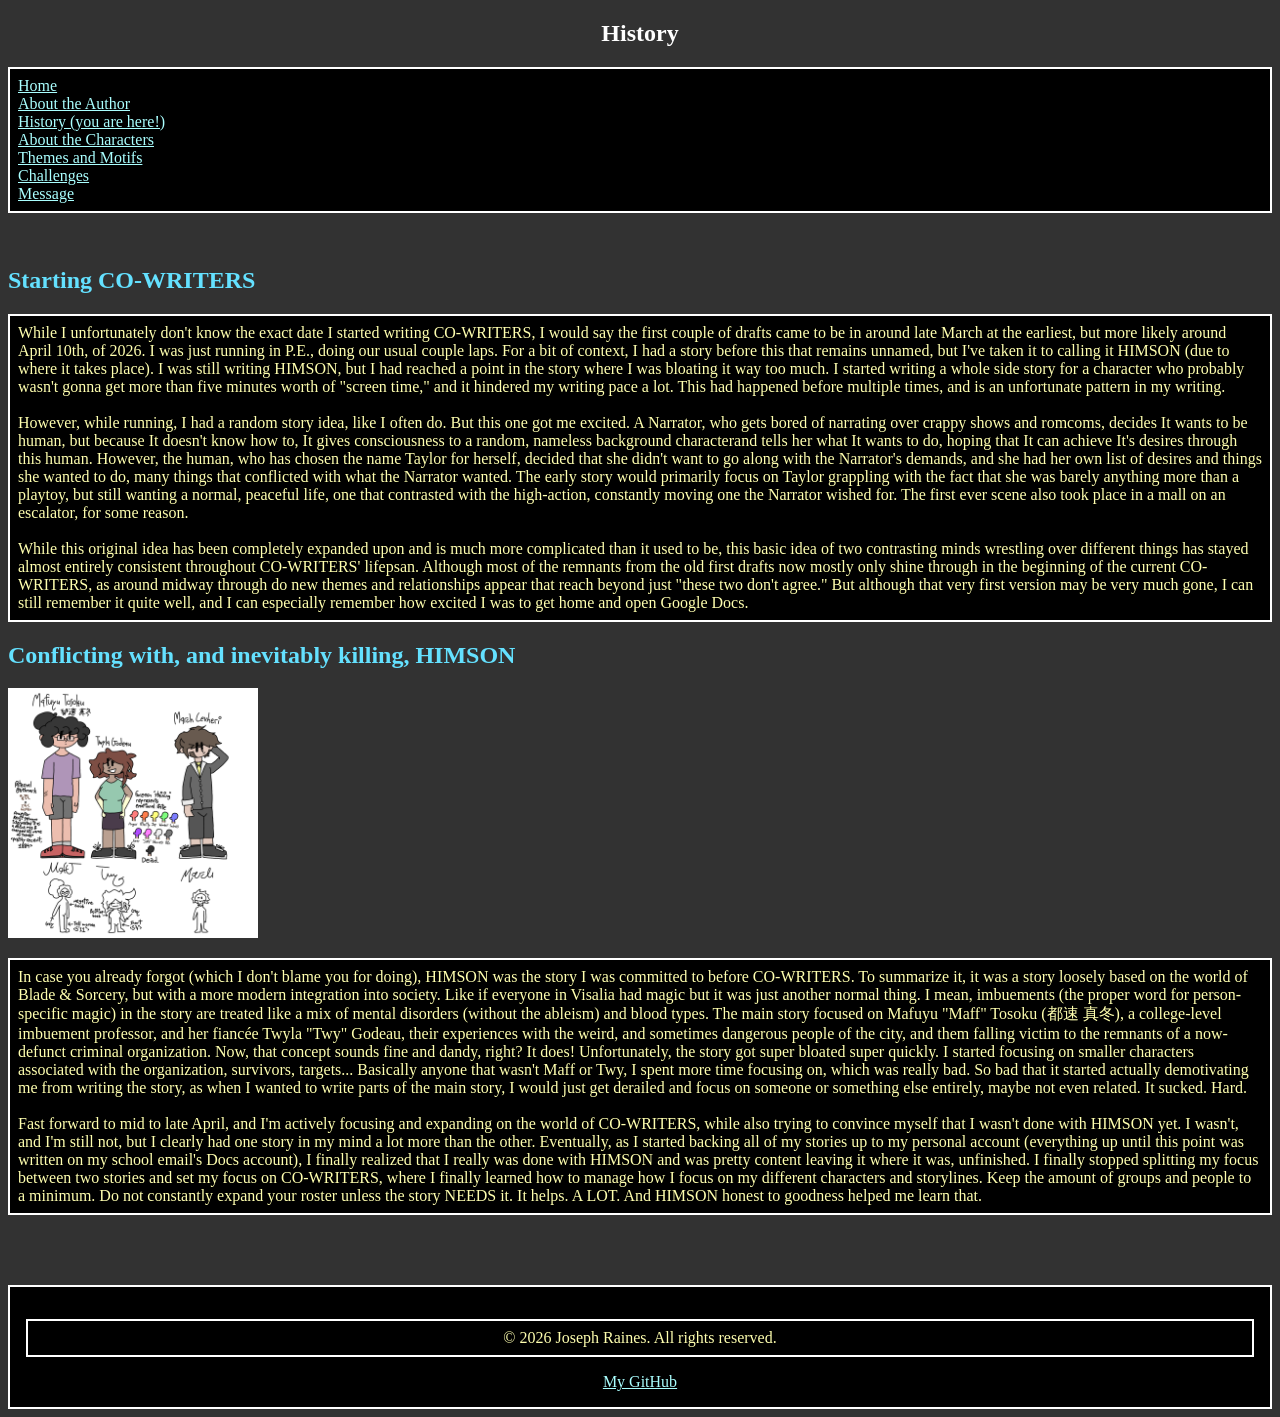
<file: history.html>
<!DOCTYPE html>
<html lang="en">
<head>
    <meta charset="UTF-8">
    <meta name="viewport" content="width=device-width, initial-scale=1.0">
    <title>History</title>
    <link rel="stylesheet" href="main.css" />
</head>
<body>

    <nav>
        <h1>History</h1>
        <ul>
          <a href="index.html">Home</a>
          <br>
          <a href="author.html">About the Author</a>
          <br>
          <a href="history.html">History (you are here!)</a>
          <br>
          <a href="characters.html">About the Characters</a>
          <br>
          <a href="themes.html">Themes and Motifs</a>
          <br>
          <a href="challenges.html">Challenges</a>
          <br>
          <a href="message.html">Message</a>
        </ul>
    </nav>

    <br>
    
    <h2>Starting CO-WRITERS</h2>
    <p>
        While I unfortunately don't know the exact date I started writing CO-WRITERS, I would say the first couple of drafts came to be in around late March at the earliest, but more likely around April 10th, of 2026. I was just running in P.E., doing our usual couple laps. For a bit of context, I had a story before this that remains unnamed, but I've taken it to calling it HIMSON (due to where it takes place). I was still writing HIMSON, but I had reached a point in the story where I was bloating it way too much. I started writing a whole side story for a character who probably wasn't gonna get more than five minutes worth of "screen time," and it hindered my writing pace a lot. This had happened before multiple times, and is an unfortunate pattern in my writing.
        <br>
        <br>
        However, while running, I had a random story idea, like I often do. But this one got me excited. A Narrator, who gets bored of narrating over crappy shows and romcoms, decides It wants to be human, but because It doesn't know how to, It gives consciousness to a random, nameless background characterand tells her what It wants to do, hoping that It can achieve It's desires through this human. However, the human, who has chosen the name Taylor for herself, decided that she didn't want to go along with the Narrator's demands, and she had her own list of desires and things she wanted to do, many things that conflicted with what the Narrator wanted. The early story would primarily focus on Taylor grappling with the fact that she was barely anything more than a playtoy, but still wanting a normal, peaceful life, one that contrasted with the high-action, constantly moving one the Narrator wished for. The first ever scene also took place in a mall on an escalator, for some reason.
        <br>
        <br>
        While this original idea has been completely expanded upon and is much more complicated than it used to be, this basic idea of two contrasting minds wrestling over different things has stayed almost entirely consistent throughout CO-WRITERS' lifepsan. Although most of the remnants from the old first drafts now mostly only shine through in the beginning of the current CO-WRITERS, as around midway through do new themes and relationships appear that reach beyond just "these two don't agree." But although that very first version may be very much gone, I can still remember it quite well, and I can especially remember how excited I was to get home and open Google Docs.
    </p>
    <h2>Conflicting with, and inevitably killing, HIMSON</h2>
    <img src="images/himson_trio.jpg" alt="A drawing of the main trio in HIMSON: Maff, Twy, and March." style="width: 250px; height: auto">
    <p>
        In case you already forgot (which I don't blame you for doing), HIMSON was the story I was committed to before CO-WRITERS. To summarize it, it was a story loosely based on the world of Blade & Sorcery, but with a more modern integration into society. Like if everyone in Visalia had magic but it was just another normal thing. I mean, imbuements (the proper word for person-specific magic) in the story are treated like a mix of mental disorders (without the ableism) and blood types. The main story focused on Mafuyu "Maff" Tosoku (都速 真冬), a college-level imbuement professor, and her fiancée Twyla "Twy" Godeau, their experiences with the weird, and sometimes dangerous people of the city, and them falling victim to the remnants of a now-defunct criminal organization. Now, that concept sounds fine and dandy, right? It does! Unfortunately, the story got super bloated super quickly. I started focusing on smaller characters associated with the organization, survivors, targets... Basically anyone that wasn't Maff or Twy, I spent more time focusing on, which was really bad. So bad that it started actually demotivating me from writing the story, as when I wanted to write parts of the main story, I would just get derailed and focus on someone or something else entirely, maybe not even related. It sucked. Hard.
        <br>
        <br>
        Fast forward to mid to late April, and I'm actively focusing and expanding on the world of CO-WRITERS, while also trying to convince myself that I wasn't done with HIMSON yet. I wasn't, and I'm still not, but I clearly had one story in my mind a lot more than the other. Eventually, as I started backing all of my stories up to my personal account (everything up until this point was written on my school email's Docs account), I finally realized that I really was done with HIMSON and was pretty content leaving it where it was, unfinished. I finally stopped splitting my focus between two stories and set my focus on CO-WRITERS, where I finally learned how to manage how I focus on my different characters and storylines. Keep the amount of groups and people to a minimum. Do not constantly expand your roster unless the story NEEDS it. It helps. A LOT. And HIMSON honest to goodness helped me learn that.
    </p>

    <br>
    <br>
    <br>

    <footer>
      <p>&copy; 2026 Joseph Raines. All rights reserved.</p>
      <a href="https://github.com/ARandomBoY21" target="_blank">My GitHub</a>
    </footer>

</body>
</html>
</file>
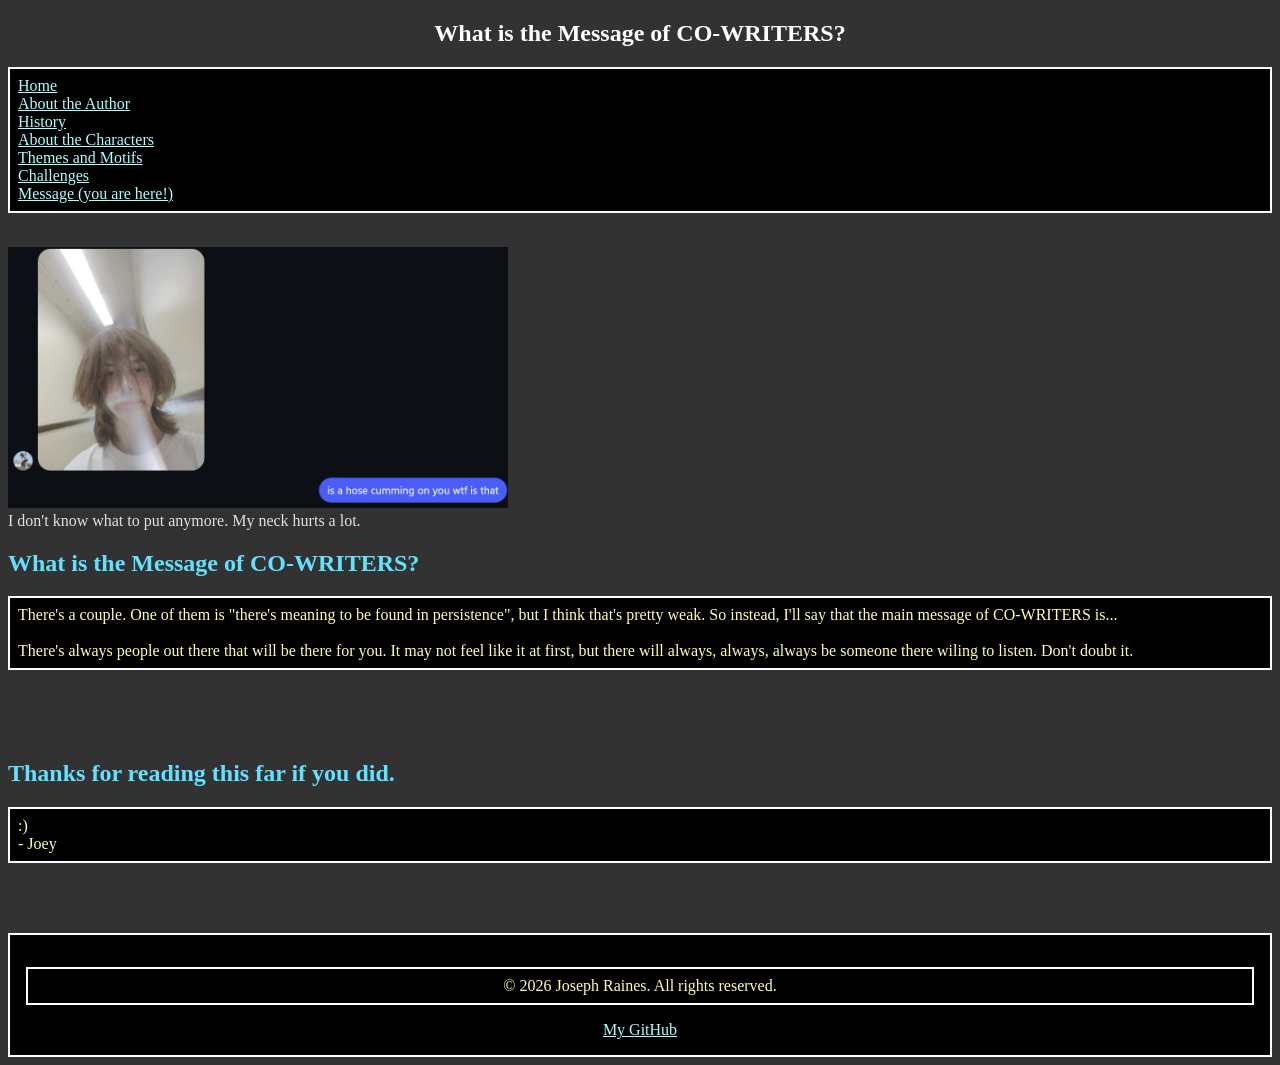
<file: message.html>
<!DOCTYPE html>
<html lang="en">
<head>
    <meta charset="UTF-8">
    <meta name="viewport" content="width=device-width, initial-scale=1.0">
    <title>What is the Message of CO-WRITERS?</title>
    <link rel="stylesheet" href="main.css" />
</head>
<body>

    <nav>
        <h1>What is the Message of CO-WRITERS?</h1>
        <ul>
          <a href="index.html">Home</a>
          <br>
          <a href="author.html">About the Author</a>
          <br>
          <a href="history.html">History</a>
          <br>
          <a href="characters.html">About the Characters</a>
          <br>
          <a href="themes.html">Themes and Motifs</a>
          <br>
          <a href="challenges.html">Challenges</a>
          <br>
          <a href="message.html">Message (you are here!)</a>
        </ul>
    </nav>

    <br>

    <img src="images/idk_what_to_put_anymore.png" alt="Me looking great." style="width: 500px; height: auto;">
    <div class="cap">
        I don't know what to put anymore. My neck hurts a lot.
    </div>
    
    <h2>What is the Message of CO-WRITERS?</h2>
    <p>
        There's a couple. One of them is "there's meaning to be found in persistence", but I think that's pretty weak. So instead, I'll say that the main message of CO-WRITERS is...
        <br>
        <br>
        There's always people out there that will be there for you. It may not feel like it at first, but there will always, always, always be someone there wiling to listen. Don't doubt it.
    </p>

    <br>
    <br>
    <br>

    <h2>Thanks for reading this far if you did.</h2>
    <p>
        :)
        <br>
        - Joey
    </p>

    <br>
    <br>
    <br>

    <footer>
      <p>&copy; 2026 Joseph Raines. All rights reserved.</p>
      <a href="https://github.com/ARandomBoY21" target="_blank">My GitHub</a>
    </footer>

</body>
</html>
</file>
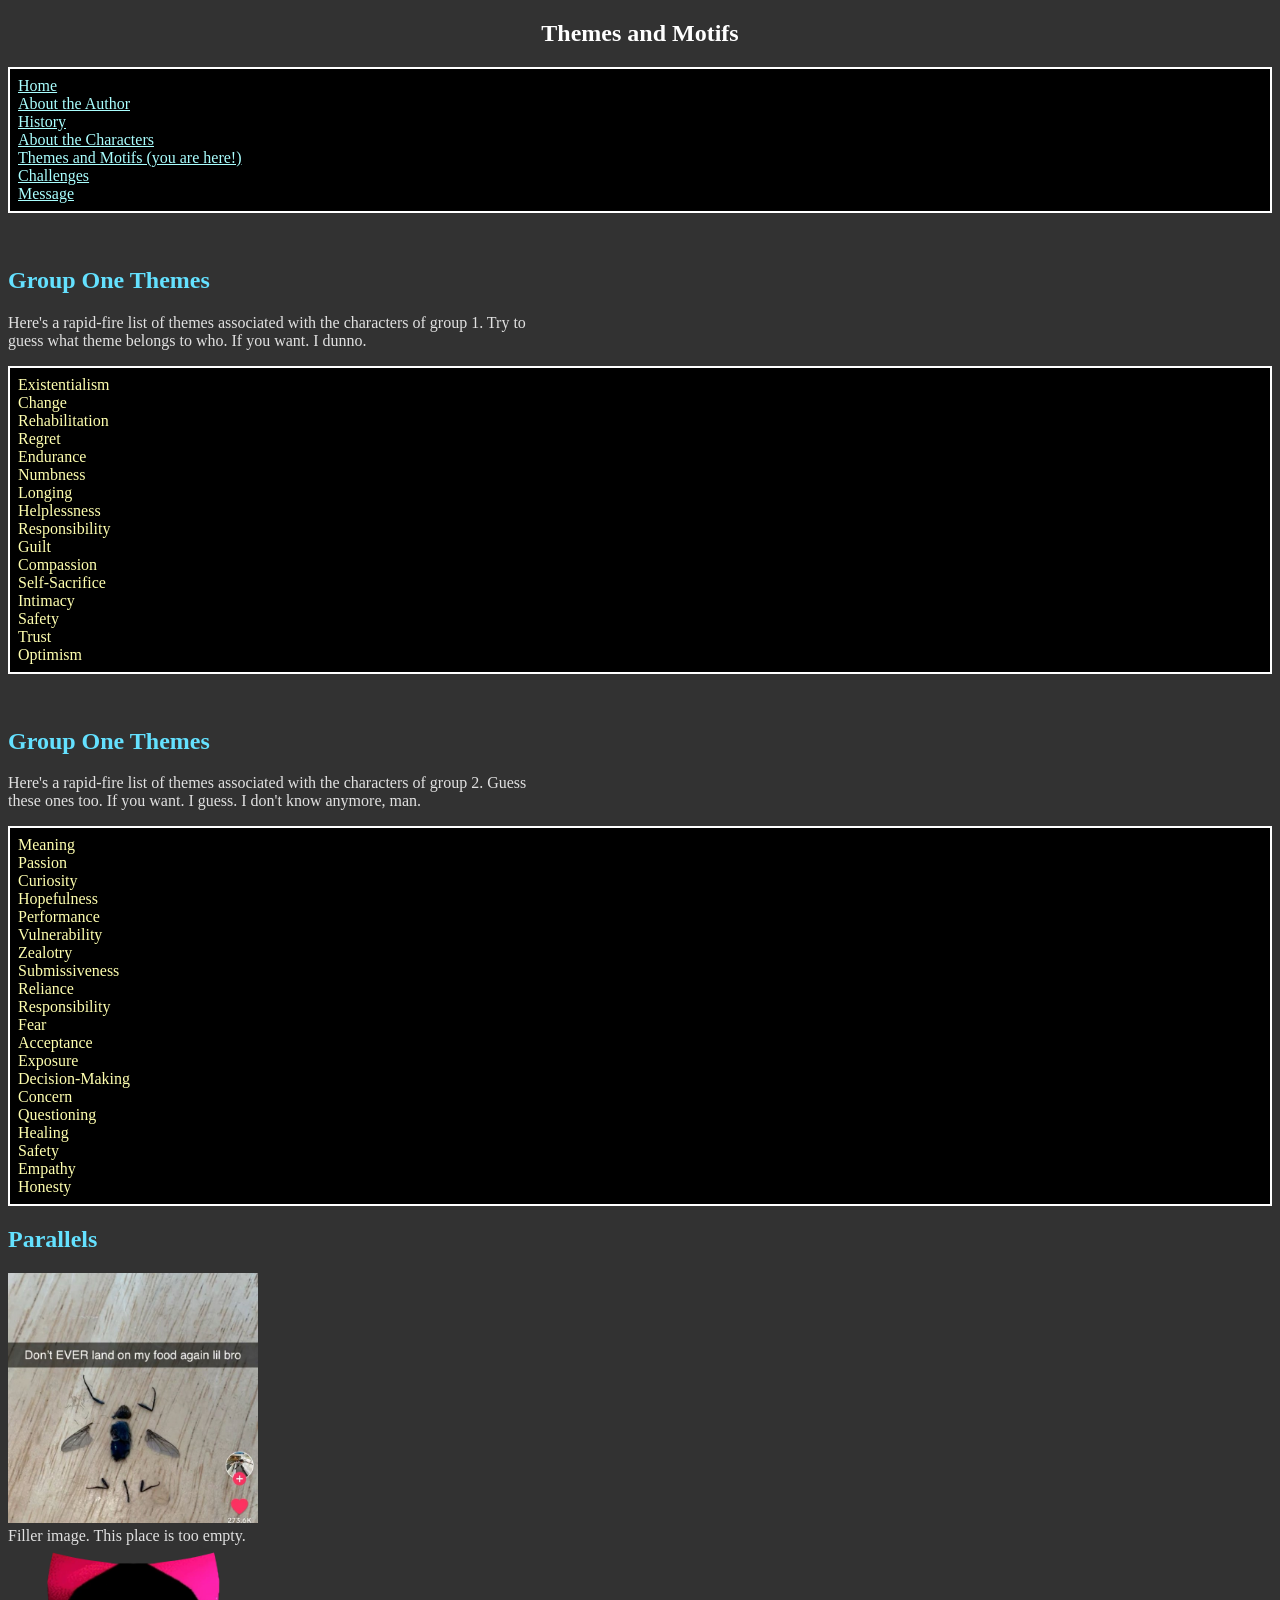
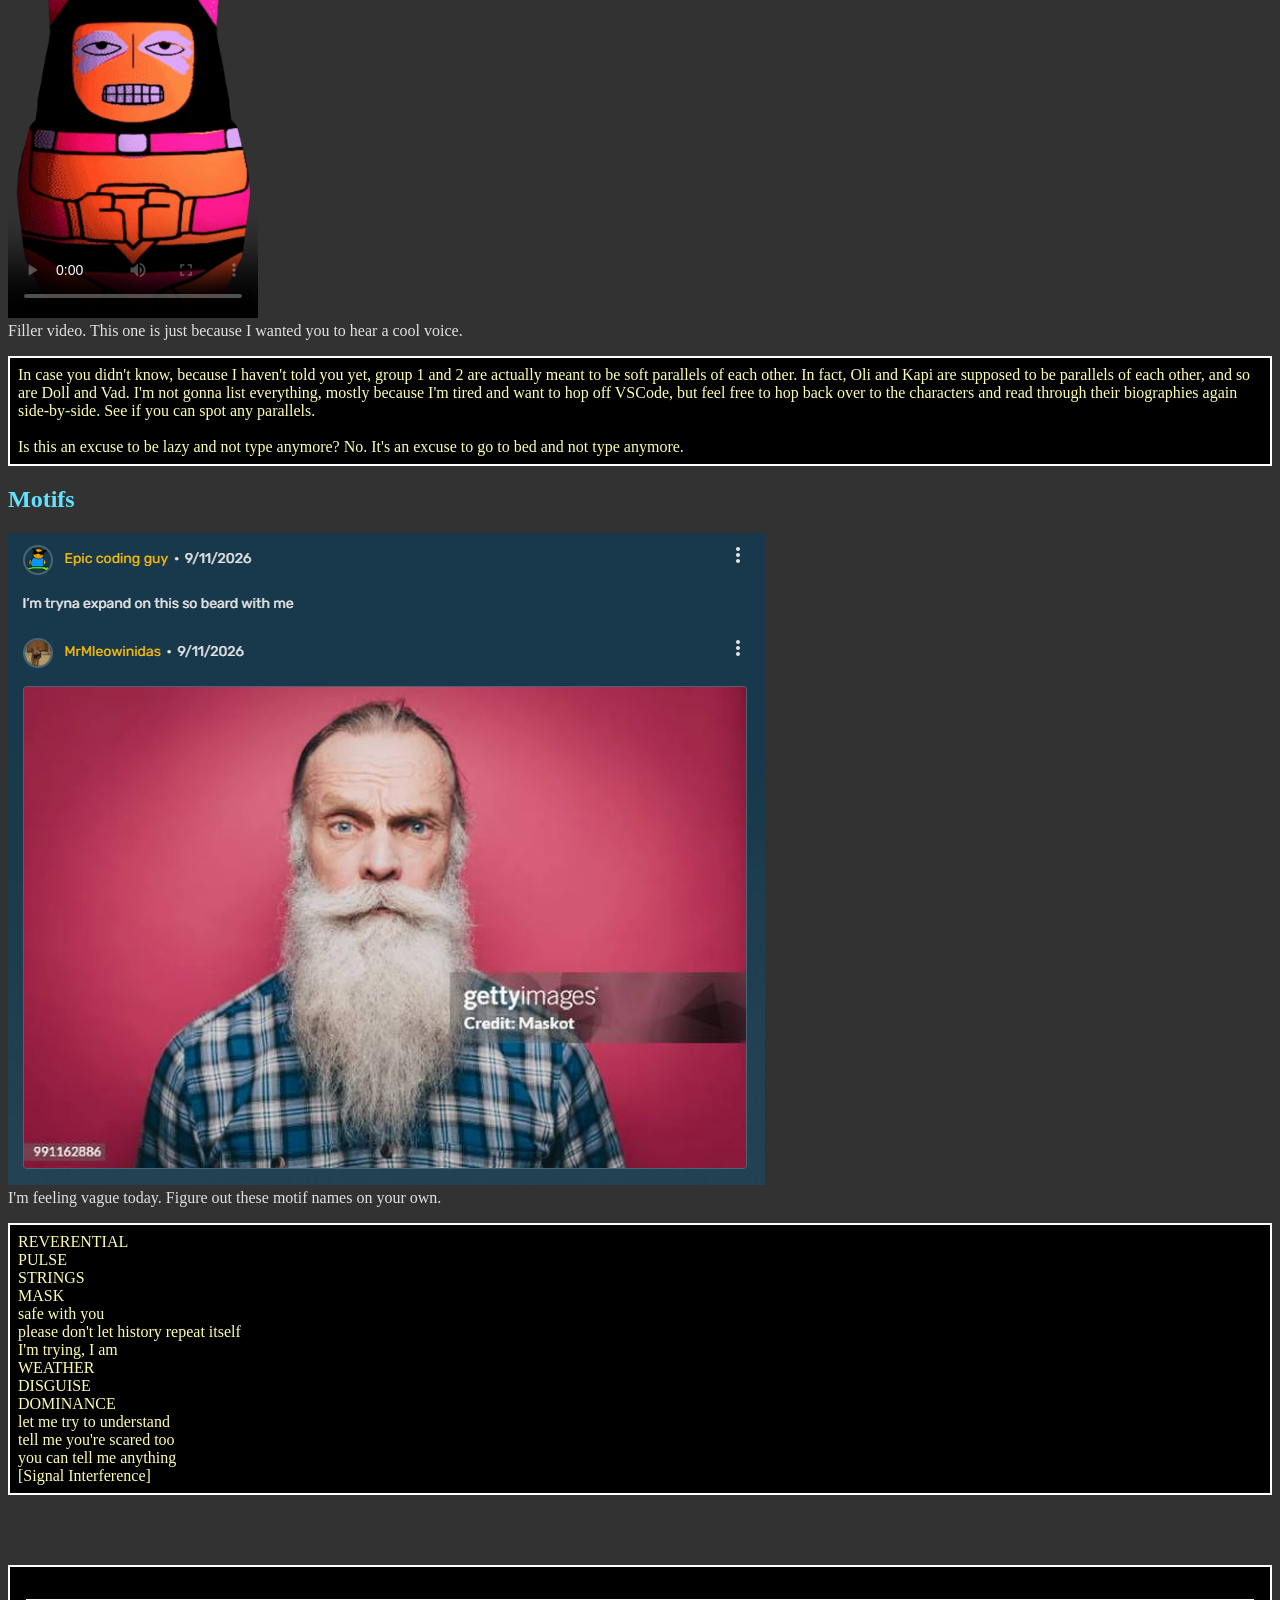
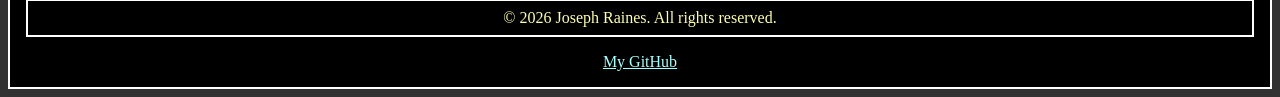
<file: themes.html>
<!DOCTYPE html>
<html lang="en">
<head>
    <meta charset="UTF-8">
    <meta name="viewport" content="width=device-width, initial-scale=1.0">
    <title>Themes and Motifs</title>
    <link rel="stylesheet" href="main.css" />
</head>
<body>

    <nav>
        <h1>Themes and Motifs</h1>
        <ul>
          <a href="index.html">Home</a>
          <br>
          <a href="author.html">About the Author</a>
          <br>
          <a href="history.html">History</a>
          <br>
          <a href="characters.html">About the Characters</a>
          <br>
          <a href="themes.html">Themes and Motifs (you are here!)</a>
          <br>
          <a href="challenges.html">Challenges</a>
          <br>
          <a href="message.html">Message</a>
        </ul>
    </nav>

    <br>
    
    <h2>Group One Themes</h2>
    <div class="cap">
        Here's a rapid-fire list of themes associated with the characters of group 1. Try to guess what theme belongs to who. If you want. I dunno.
    </div>
    <p>
        Existentialism<br>
        Change<br>
        Rehabilitation<br>
        Regret<br>
        Endurance<br>
        Numbness<br>
        Longing<br>
        Helplessness<br>
        Responsibility<br>
        Guilt<br>
        Compassion<br>
        Self-Sacrifice<br>
        Intimacy<br>
        Safety<br>
        Trust<br>
        Optimism
        <!-- ignore how shitty this code is and looks, it's 8pm and even tho I'm not tired my neck hurts legs hurt and
         I don't wanna be on vscode anymore :wilted_rose: -->
    </p>

    <br>

    <h2>Group One Themes</h2>
    <div class="cap">
        Here's a rapid-fire list of themes associated with the characters of group 2. Guess these ones too. If you want. I guess. I don't know anymore, man.
    </div>
    <p>
        Meaning<br>
        Passion<br>
        Curiosity<br>
        Hopefulness<br>
        Performance<br>
        Vulnerability<br>
        Zealotry<br>
        Submissiveness<br>
        Reliance<br>
        Responsibility<br>
        Fear<br>
        Acceptance<br>
        Exposure<br>
        Decision-Making<br>
        Concern<br>
        Questioning<br>
        Healing<br>
        Safety<br>
        Empathy<br>
        Honesty
    </p>
    
    <h2>Parallels</h2>
    <img src="images/filler_image.jpeg" alt="Don't EVER land on my food again lil bro." style="width: 250px; height: auto;">
    <div class="cap">
        Filler image. This place is too empty.
    </div>
    <video width="250px" height="auto" controls poster="images/theodora_video_thumbnail.webp">
        <source src="media/filler_video.mp4" type="video/mp4">
        Your browser does not support the video tag.
    </video>
    <div class="cap">
        Filler video. This one is just because I wanted you to hear a cool voice.
    </div>
    <p>
        In case you didn't know, because I haven't told you yet, group 1 and 2 are actually meant to be soft parallels of each other. In fact, Oli and Kapi are supposed to be parallels of each other, and so are Doll and Vad. I'm not gonna list everything, mostly because I'm tired and want to hop off VSCode, but feel free to hop back over to the characters and read through their biographies again side-by-side. See if you can spot any parallels.
        <br>
        <br>
        Is this an excuse to be lazy and not type anymore? No. It's an excuse to go to bed and not type anymore.
    </p>
    
    <h2>Motifs</h2>
    <img src="images/beard_with_me.png" alt="Someone on Fandom making a spelling error, saying 'beard with me' instead of 'bear with me.' Another user responds with a stock image of a bearded man.">
    <div class="cap">
        I'm feeling vague today. Figure out these motif names on your own.
    </div>
    <p>
        REVERENTIAL<br>
        PULSE<br>
        STRINGS<br>
        MASK<br>
        safe with you<br>
        please don't let history repeat itself<br>
        I'm trying, I am<br>
        WEATHER<br>
        DISGUISE<br>
        DOMINANCE<br>
        let me try to understand<br>
        tell me you're scared too<br>
        you can tell me anything<br>
        [Signal Interference]
    </p>

    <br>
    <br>
    <br>

    <footer>
      <p>&copy; 2026 Joseph Raines. All rights reserved.</p>
      <a href="https://github.com/ARandomBoY21" target="_blank">My GitHub</a>
    </footer>

</body>
</html>
</file>
<file: main.css>
body {
background-color: #323232;
}

h1 {
color: #ffffff;
text-align: center;
}

h2 {
color: #64e1ff;
}

cr {
color: #ff5555;
display: block;
font-size: 1.5em;
font-weight: bold;
margin-top: 0.83em;
margin-bottom: 0.83em;
/* idk how to make a css thing similar to h2 but different so I'm just recreating h2 :sob: */
}

cc {
color: #55ffff;
display: block;
font-size: 1.5em;
font-weight: bold;
margin-top: 0.83em;
margin-bottom: 0.83em;
}

cp {
color: #aa55ff;
display: block;
font-size: 1.5em;
font-weight: bold;
margin-top: 0.83em;
margin-bottom: 0.83em;
}

cy {
color: #ffff55;
display: block;
font-size: 1.5em;
font-weight: bold;
margin-top: 0.83em;
margin-bottom: 0.83em;
}

cb {
color: #5555ff;
display: block;
font-size: 1.5em;
font-weight: bold;
margin-top: 0.83em;
margin-bottom: 0.83em;
}

cw {
color: #ffcfff;
display: block;
font-size: 1.5em;
font-weight: bold;
margin-top: 0.83em;
margin-bottom: 0.83em;
}

cg {
color: #70ff7a;
display: block;
font-size: 1.5em;
font-weight: bold;
margin-top: 0.83em;
margin-bottom: 0.83em;
}

p {
color: #ffffaf;
border: 2px #ffffff solid;
background-color: #000000;
padding: 0.5em;
}

li {
color: #ffffaf;
border: 2px #ffffff solid;
background-color: #000000;
padding: 0.5em;
}

.cap {
color: #e1e1e1;
max-width: 550px;
width: 100%;
}

ul {
color: #ffffff;
border: 2px #ffffff solid;
background-color: #000000;
padding: 0.5em;
}

a {
color: #aaffff;
}

summary {
color: #000000;
border: 2px #ffffff solid;
background-color: #ff7575;
padding: 1em;
}

footer {
color: #000000;
border: 2px #ffffff solid;
background-color: #000000;
padding: 1em;
text-align: center;
}
</file>
